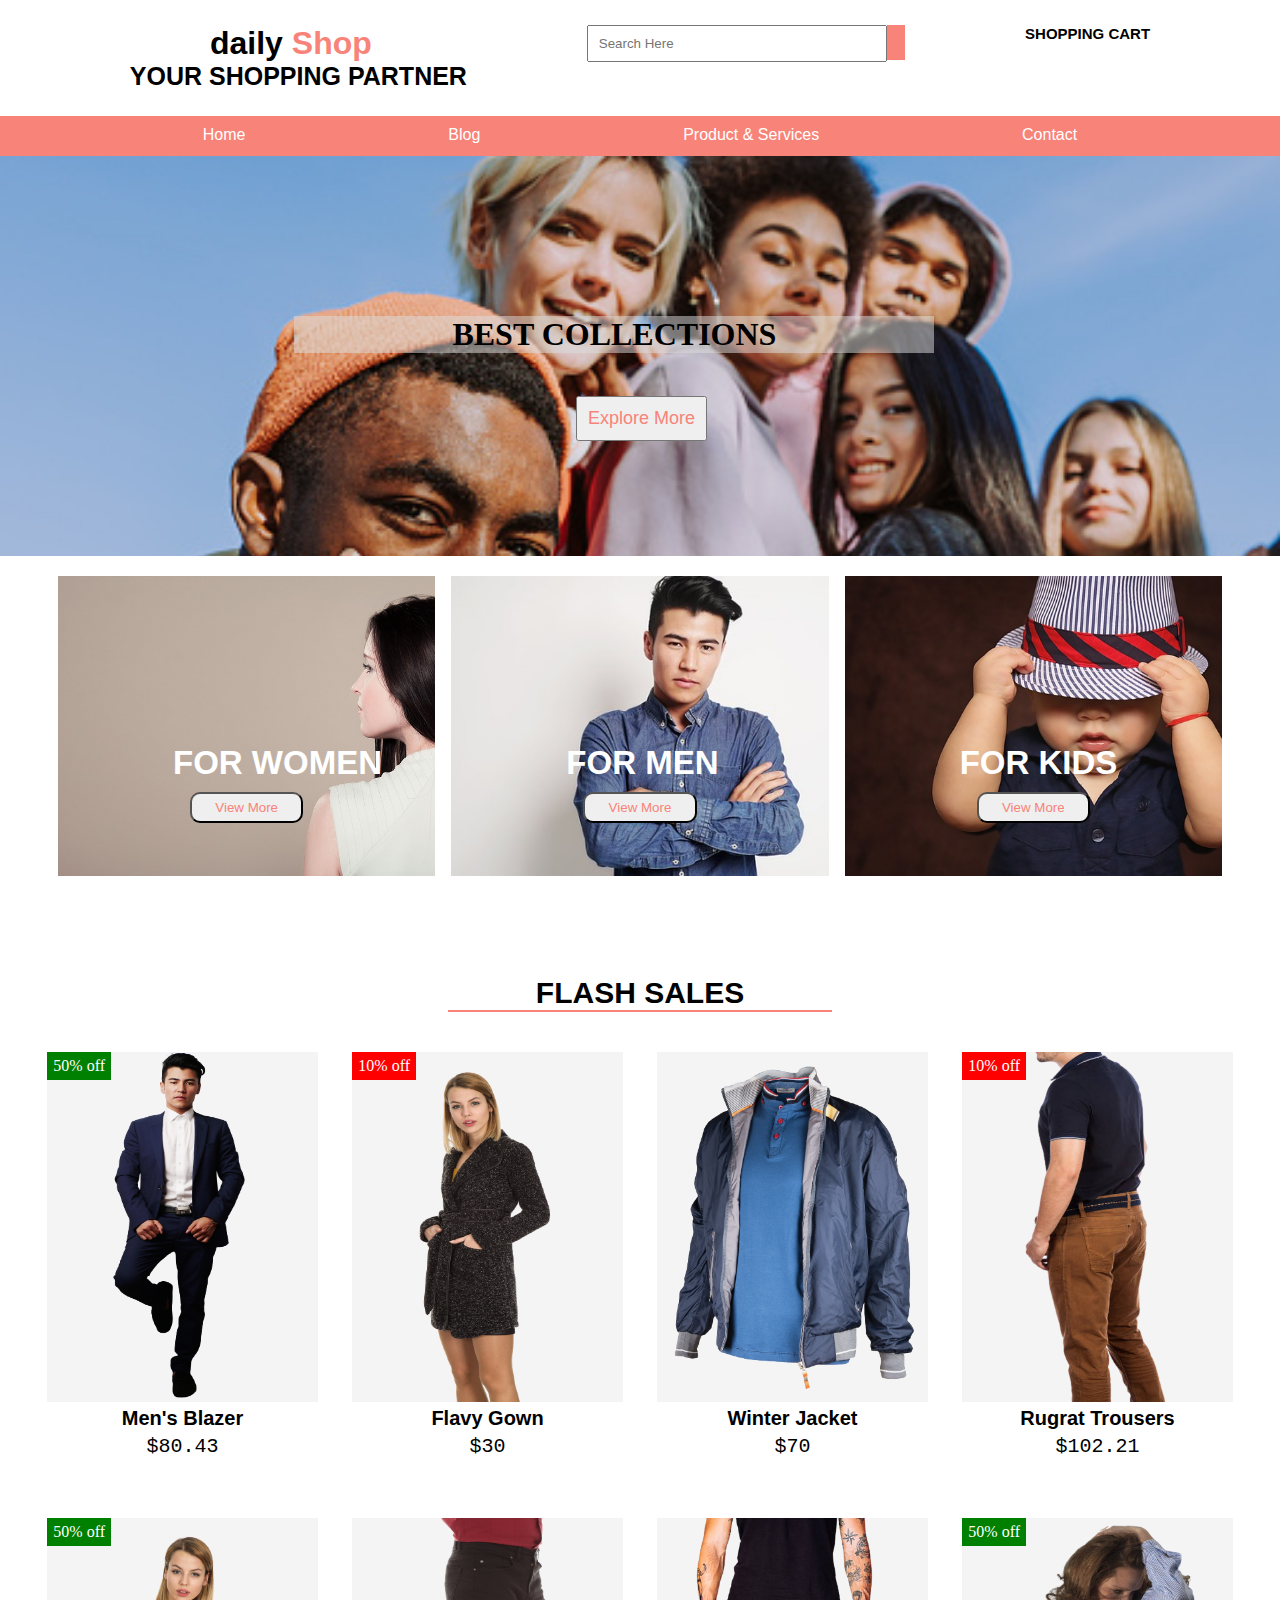
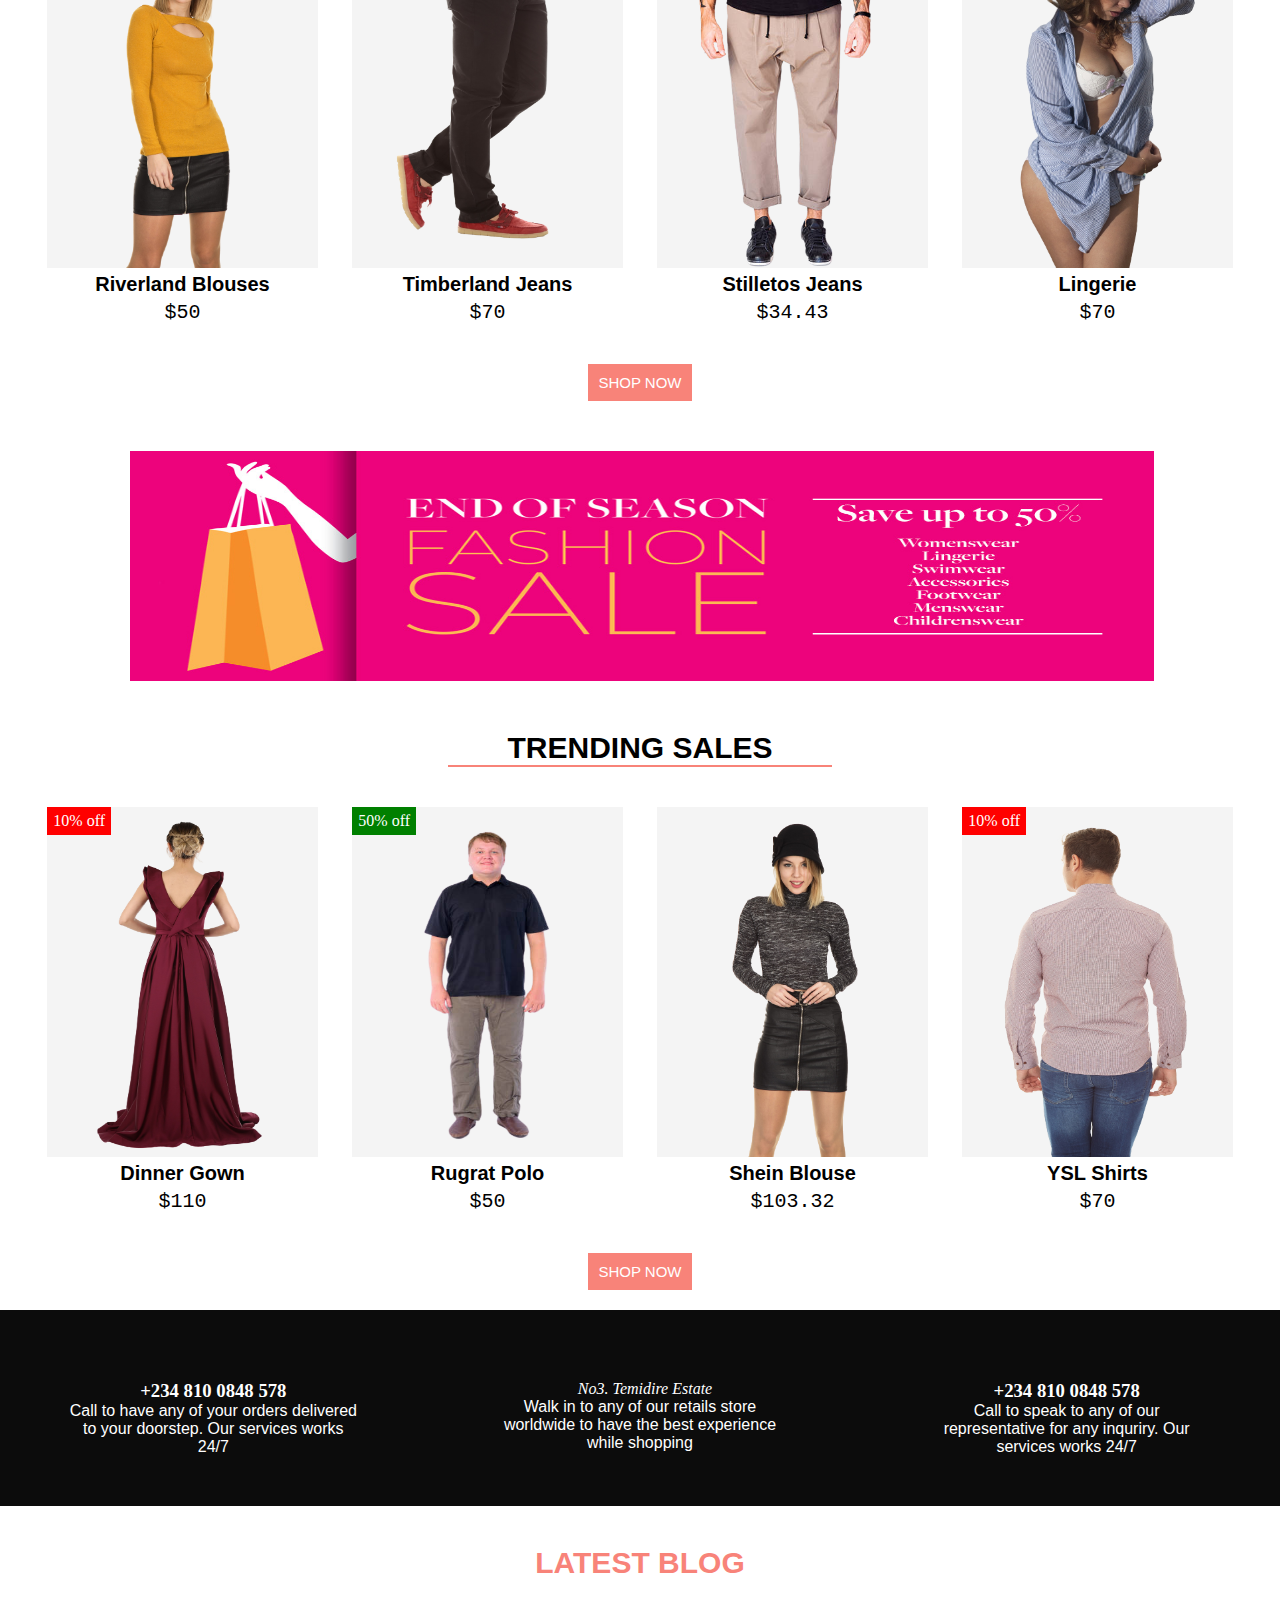
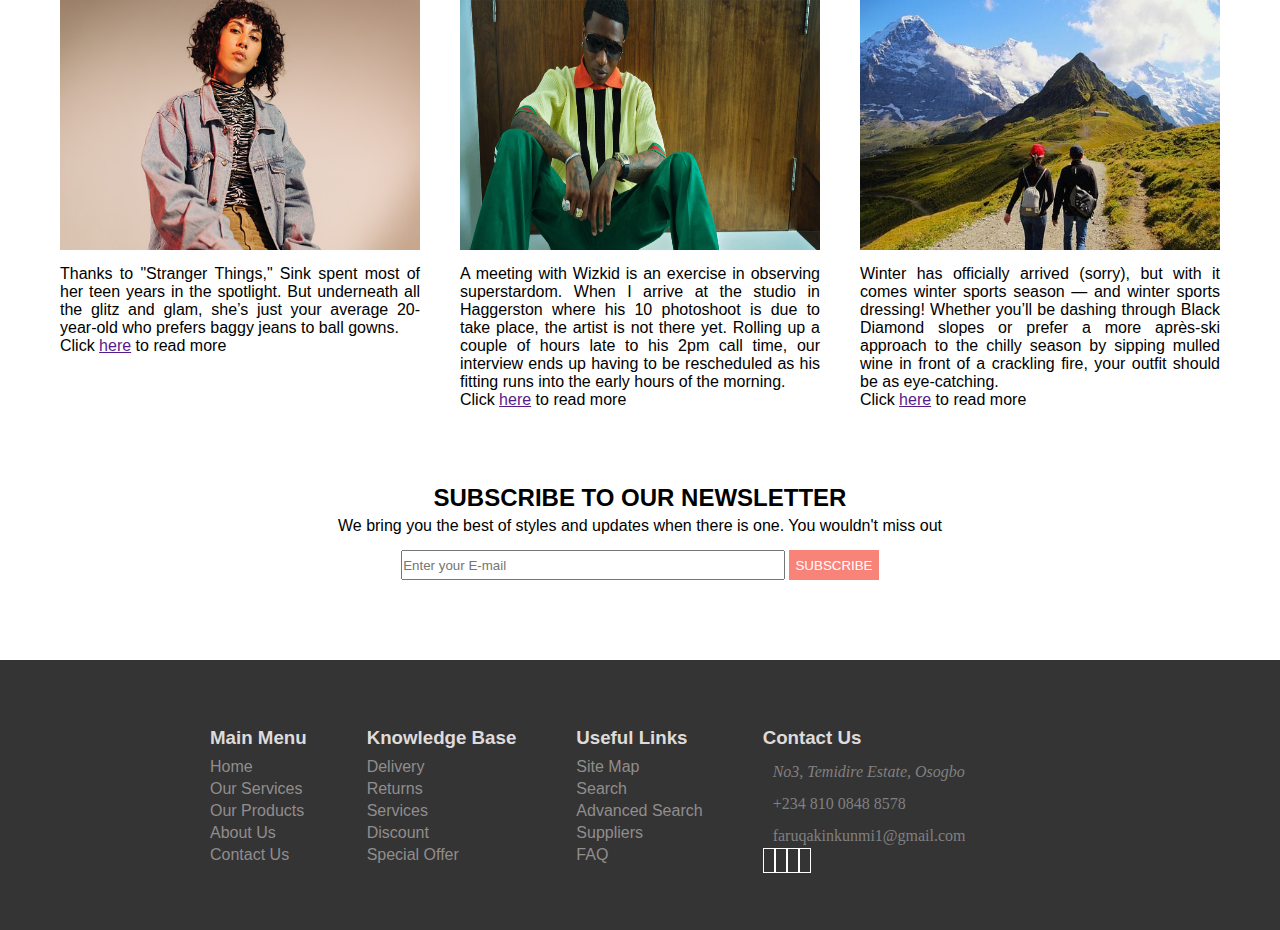
<file: index.html>
<html lang="en">
    <head>
        <meta charset="UTF-8">
        <meta http-equiv="X-UA-Compatible" content="IE=edge">
        <meta name="viewport" content="width=device-width, initial-scale=1.0">
     <title>HOMEPAGE</title> 
        <link rel="stylesheet" href="css/index.css">
        <link rel="stylesheet" href="css/nav.css">
        <link rel="stylesheet" href="css/footer.css">
        <link href="https://cdn.jsdelivr.net/npm/bootstrap@5.2.3/dist/css/bootstrap.min.css" rel="stylesheet" integrity="sha384-rbsA2VBKQhggwzxH7pPCaAqO46MgnOM80zW1RWuH61DGLwZJEdK2Kadq2F9CUG65"   crossorigin="anonymous" />
        <link rel="stylesheet" href="https://cdnjs.cloudflare.com/ajax/libs/font-awesome/6.2.1/css/all.min.css" integrity="sha512-MV7K8+y+gLIBoVD59lQIYicR65iaqukzvf/nwasF0nqhPay5w/9lJmVM2hMDcnK1OnMGCdVK+iQrJ7lzPJQd1w==" crossorigin="anonymous" referrerpolicy="no-referrer" />
    </head>
    <body>
        <header>
            <div id="logo">
                <i id="cart" class="fa-solid fa-cart-shopping"></i>
               <div id="lgtxt"> <h1>daily <span id="shop"> Shop</span></h1><h3> YOUR SHOPPING PARTNER</h3>
            </div>
        </div>

            <div id="form">
            <form action="">
                <input id="srchbr" type="text" placeholder ="Search Here" />
                <i id="search" class="fa-solid fa-magnifying-glass"></i> 
            </form>
            </div>
            
            <div id="ordr"><i id="ordric" class="fa-solid fa-cart-shopping"></i> <h4>
                SHOPPING CART </h4>
            </div>
        </header>
        <nav>
            <ul>
                <li><a href="index.html">Home</a></li>
                <li><a href="pages/blog.html">Blog</a></li>
                <li><a href="pages/product.html">Product & Services</a></li>
                <li><a href="pages/contact.html">Contact</a></li>
            </ul>
        </nav>

        <div id="carousel">
            <div>
                <h1 id="collec">BEST COLLECTIONS</h1>
                <button id="btexp">Explore More</button>
            </div>
        </div>

        <div id="nxtlyr1">

        
        <div id="nxtlyr_wmen">
            <div>
            <button class="bt2">View More</button>
            <h2 class="txt2">FOR WOMEN</h2>
            </div>
        </div>

        
        <div id="nxtlyr_men">
            <div>
            <button class="bt2">View More</button>
            <h2 class="txt2">FOR MEN</h2>
            </div>
        </div>

          
        <div id="nxtlyr_kid">
            <div>
            <button class="bt2">View More</button>
            <h2 class="txt2">FOR KIDS</h2>
            </div>
        </div>
        </div>

        <div id="flsls">
            <h2>FLASH SALES</h2>
            <div id="sls">
                <div class="sls">
                    <div class="posit">50% off</div>
                    <img class="imgsls" src="images/suit-2911328_1920-removebg-preview.png" alt="">
                    <h3>Men's Blazer</h3>
                    <p>$80.43</p>
                </div>

                <div class="sls">
                    <div class="posit1">10% off</div>
                    <img class="imgsls" src="images/woman-2701134_1920-removebg-preview.png" alt="">
                    <h3>Flavy Gown</h3>
                    <p>$30</p>
                </div>

                <div class="sls">
                    <img class="imgsls" src="images/fashion-2799476_1920-removebg-preview.png" alt="">
                    <h3>Winter Jacket</h3>
                    <p>$70</p>
                </div>

                <div class="sls">
                    <div class="posit1">10% off</div>
                    <img class="imgsls" src="images/istockphoto-1148895343-612x612-removebg-preview.png" alt="">
                    <h3>Rugrat Trousers</h3>
                    <p>$102.21</p>
                </div>

                <div class="sls">
                    <div class="posit">50% off</div>
                    <img class="imgsls" src="images/model-2649553_1920-removebg-preview.png" alt="">
                    <h3>Riverland Blouses</h3>
                    <p>$50</p>
                </div>

                <div class="sls">
                    <img class="imgsls" src="images/male-3740366_1920-removebg-preview.png" alt="">
                    <h3>Timberland Jeans</h3>
                    <p> $70</p>
                </div>

                <div class="sls">
                    <img class="imgsls" src="images/istockphoto-513986218-612x612-removebg-preview.png" alt="">
                    <h3>Stilletos Jeans</h3>
                    <p>$34.43</p>
                </div>

                <div class="sls">
                    <div class="posit">50% off</div>
                    <img class="imgsls" src="images/model-2405083_1920-removebg-preview.png" alt="">
                    <h3>Lingerie</h3>
                    <p>$70</p>
                </div>
            </div>
            <button class="shpnw">SHOP NOW</button>
        </div>

        <div id="tptrnd">
            <div id="trnd"><img id="imgtrnd" src="images/fashad.jpg" alt=""></div>
            <h2>TRENDING SALES</h2>
            <div id="sls">
                <div class="sls">
                    <div class="posit1">10% off</div>
                    <img class="imgsls" src="images/dress-4940558_1920-removebg-preview.png" alt="">
                    <h3>Dinner Gown</h3>
                    <p>$110</p>
                </div>

                <div class="sls">
                    <div class="posit">50% off</div>
                    <img class="imgsls" src="images/istockphoto-1204312408-612x612-removebg-preview.png" alt="">
                    <h3>Rugrat Polo</h3>
                    <p>$50</p>
                </div>

                <div class="sls">
                    <img class="imgsls" src="images/model-2641642_1920-removebg-preview.png" alt="">
                    <h3>Shein Blouse</h3>
                    <p>$103.32</p>
                </div>

                <div class="sls">
                    <div class="posit1">10% off</div>
                    <img class="imgsls" src="images/shirt-3740347_1920-removebg-preview.png" alt="">
                    <h3>YSL Shirts</h3>
                    <p>$70</p>
                </div>
            </div>
                <button class="shpnw">SHOP NOW</button>
            </div>

            <div id="ctinfo">
                <div class="ctinfo">
                    <i id="phic1" class="fa-solid fa-phone"></i>
                    <h3>+234 810 0848 578</h3>
                    <p>Call to have any of your orders delivered to your doorstep. Our services works 24/7</p>
                </div>

                <div class="ctinfo">
                    <i id="hmic1" class="fa-solid fa-house"></i>
                    <address>No3. Temidire Estate</address>   
                    <p>Walk in to any of our retails store worldwide to have the best experience while shopping</p>
                </div>

                <div class="ctinfo">
                    <i id="phic1" class="fa-solid fa-phone"></i>
                    <h3>+234 810 0848 578</h3>
                    <p>Call to speak to any of our representative for any inquriry. Our services works 24/7</p>
                </div>
            </div>

            <div  id="blg">
             <h2>LATEST BLOG</h2>
              <div  id="blgflx">
                <div class="blg">
                    <div><img class="imgblg" src="images/fashion1.jpg" alt=""></div>
                    <p>Thanks to "Stranger Things," Sink spent most of her teen years in the spotlight. But underneath all the glitz and glam, she’s just your average 20-year-old who prefers baggy jeans to ball gowns. <br> Click <a href="">here</a> to read more</p>
                </div>

                <div class="blg">
                    <div><img class="imgblg" src="images/wizzy.jpg.webp" alt=""></div>
                    <p>A meeting with Wizkid is an exercise in observing superstardom. When I arrive at the studio in Haggerston where his 10 photoshoot is due to take place, the artist is not there yet. Rolling up a couple of hours late to his 2pm call time, our interview ends up having to be rescheduled as his fitting runs into the early hours of the morning. <br> Click <a href="">here</a> to read more</p>
                </div>
                
                <div class="blg">
                    <div><img class="imgblg" src="images/tour1.jpg" alt=""></div>
                   <p>Winter has officially arrived (sorry), but with it comes winter sports season — and winter sports dressing! Whether you’ll be dashing through Black Diamond slopes or prefer a more après-ski approach to the chilly season by sipping mulled wine in front of a crackling fire, your outfit should be as eye-catching. <br> Click <a href="">here</a> to read more </p>
                </div>
            </div>
            </div>
    
            <div id="newstxt">
                <h2>SUBSCRIBE TO OUR NEWSLETTER</h2>
                <p>We bring you the best of styles and updates when there is one. You wouldn't miss out</p>
                <input  type="text" placeholder="Enter your E-mail"> <button>SUBSCRIBE</button>
            </div>
    
    
        <footer>
            <div>
                <h3>Main Menu</h3>
                <li><a href="">Home</a></li>
                <li><a href="">Our Services</a></li>
                <li><a href="">Our Products</a></li>
                <li><a href="">About Us</a></li>
                <li><a href="">Contact Us</a></li>
            </div>
    
            <div>
                <h3>Knowledge Base</h3>
                <li><a href="">Delivery</a></li>
                <li><a href="">Returns</a></li>
                <li><a href="">Services</a></li>
                <li><a href="">Discount</a></li>
                <li><a href="">Special Offer</a></li>
            </div>
    
            <div>
                <h3>Useful Links</h3>
                <li><a href="">Site Map</a></li>
                <li><a href="">Search</a></li>
                <li><a href="">Advanced Search</a></li>
                <li><a href="">Suppliers</a></li>
                <li><a href="">FAQ</a></li>
            </div>
    
            <div>
                <h3>Contact Us</h3>
               <div class="ictx"> <i id="hmic" class="fa-solid fa-house"></i> <address>No3, Temidire Estate, Osogbo</address></div>
              <div class="ictx">  <i id="phic" class="fa-solid fa-phone"></i><p id="pho"> +234 810 0848 8578</p></div>
               <div class="ictx"> <i class="fa-solid fa-envelope"></i><p id="msg">faruqakinkunmi1@gmail.com</p></div>
               <div>
                <i id="smic" class="fa-brands fa-facebook-f"></i>
                <i id="smic"  class="fa-brands fa-google"></i>
                <i  id="smic" class="fa-brands fa-twitter"></i>
                <i  id="smic" class="fa-brands fa-instagram"></i>
               </div>
            </div>
        </footer>
        <script src="https://cdn.jsdelivr.net/npm/bootstrap@5.2.3/dist/js/bootstrap.bundle.min.js" integrity="sha384-kenU1KFdBIe4zVF0s0G1M5b4hcpxyD9F7jL+jjXkk+Q2h455rYXK/7HAuoJl+0I4" crossorigin="anonymous" ></script>
        </body>
        </html>
</file>
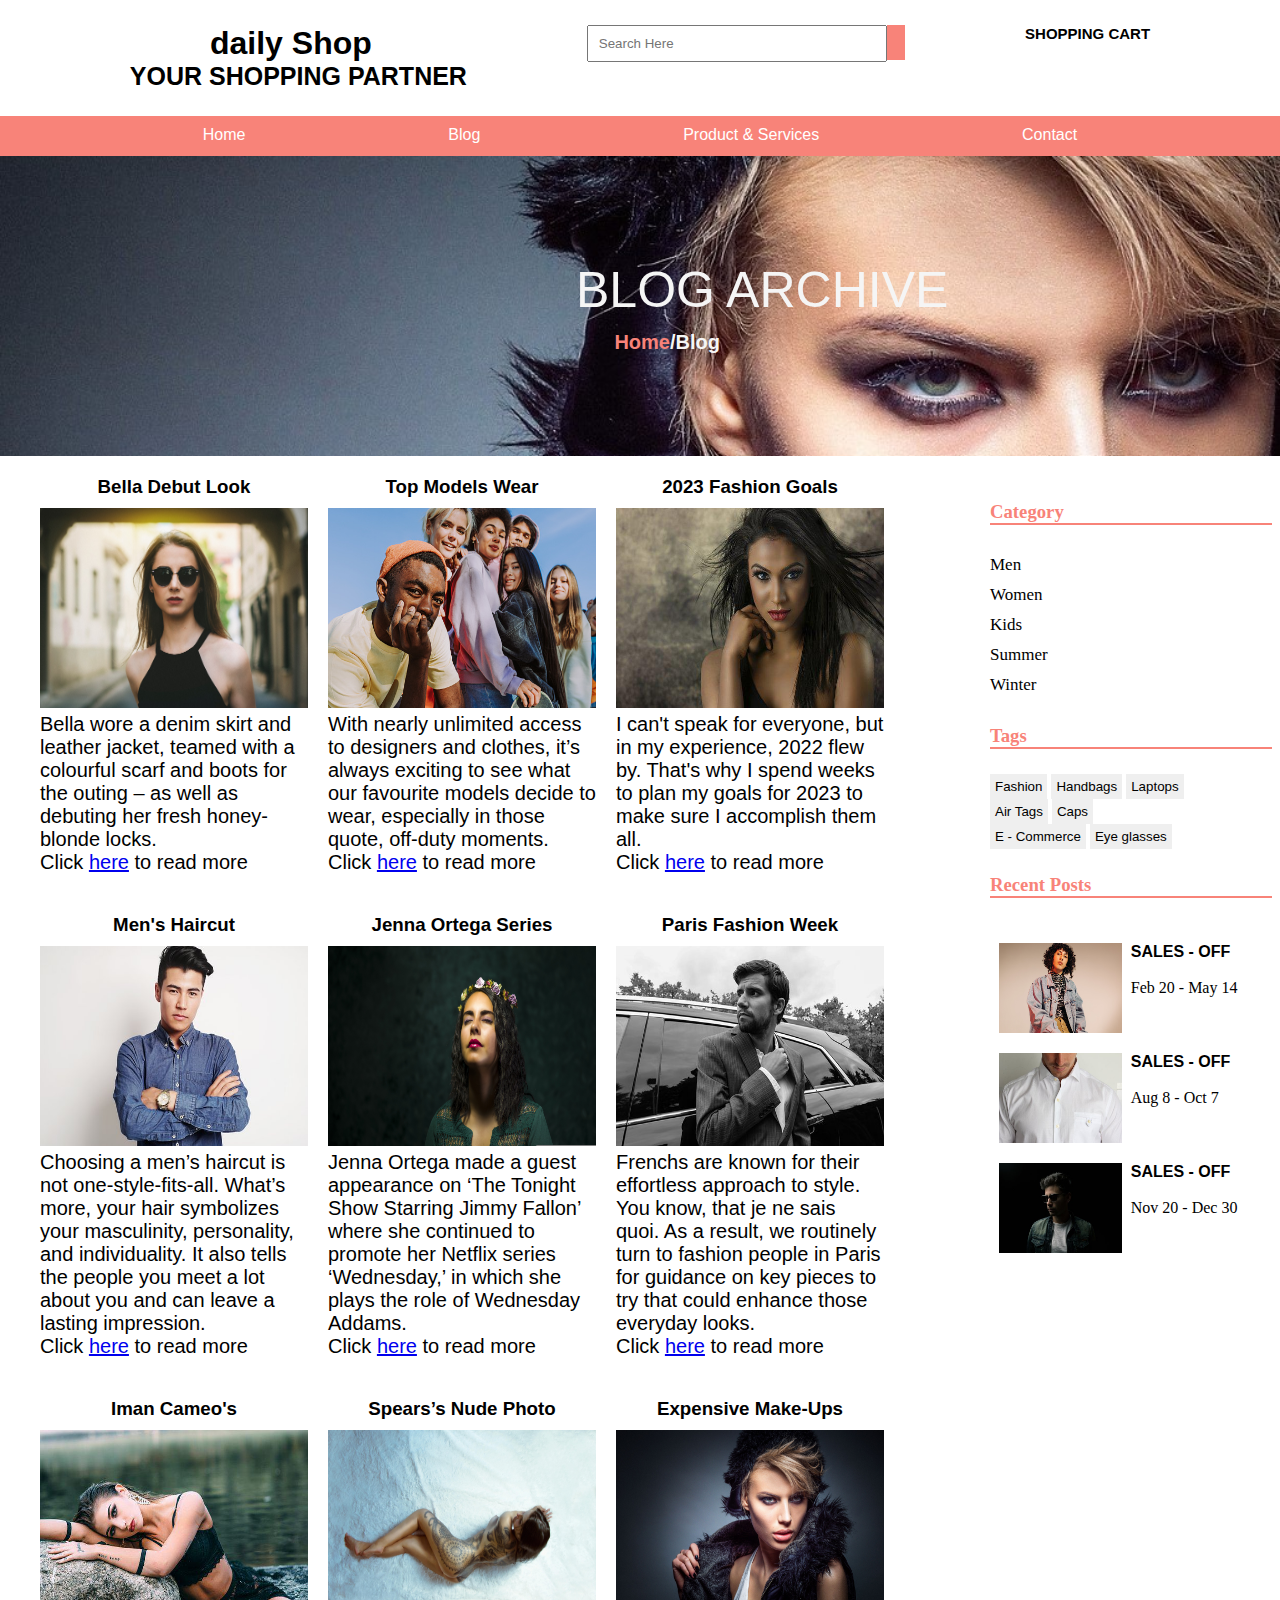
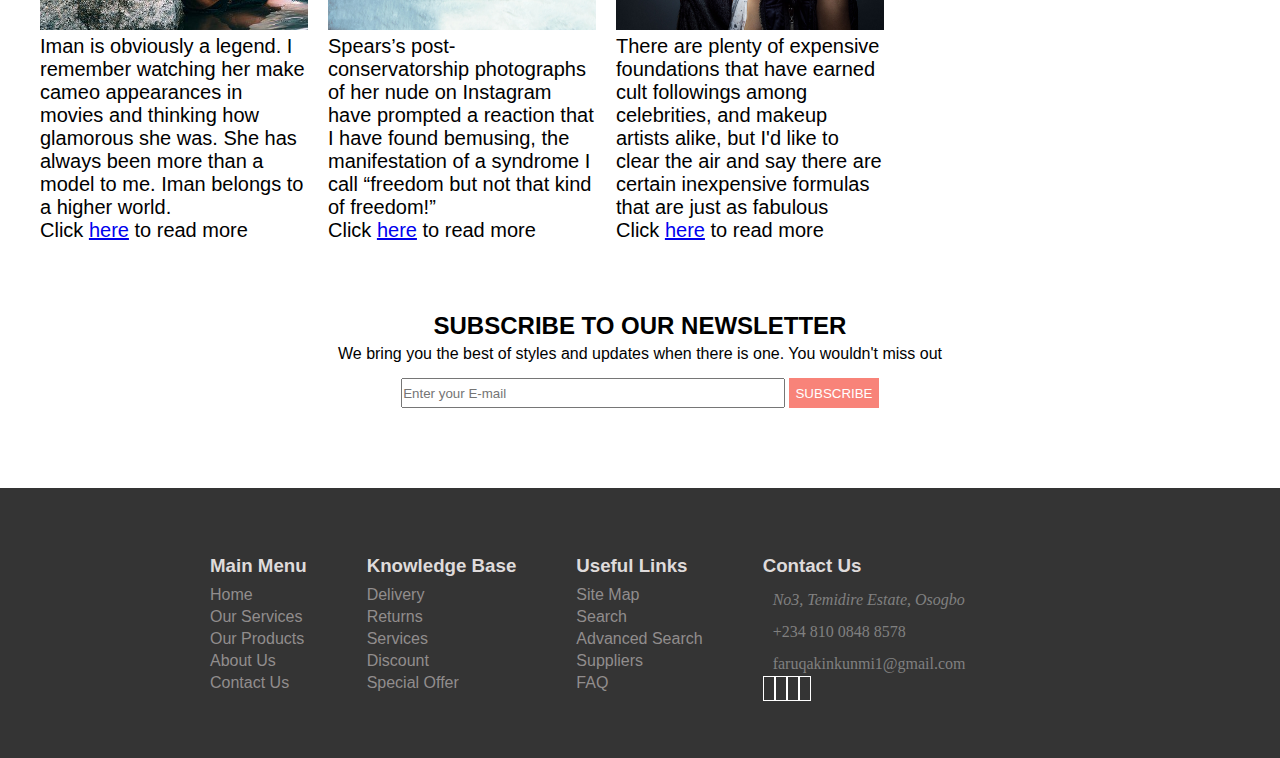
<file: pages/blog.html>
<html lang="en">
    <head>
        <meta charset="UTF-8">
        <meta http-equiv="X-UA-Compatible" content="IE=edge">
        <meta name="viewport" content="width=device-width, initial-scale=1.0">
     <title>HOMEPAGE</title> 
        <link rel="stylesheet" href="../css/blog.css">
        <link rel="stylesheet" href="../css/nav.css">
        <link rel="stylesheet" href="../css/footer.css">
        <link href="https://cdn.jsdelivr.net/npm/bootstrap@5.2.3/dist/css/bootstrap.min.css" rel="stylesheet" integrity="sha384-rbsA2VBKQhggwzxH7pPCaAqO46MgnOM80zW1RWuH61DGLwZJEdK2Kadq2F9CUG65"   crossorigin="anonymous" />
        <link rel="stylesheet" href="https://cdnjs.cloudflare.com/ajax/libs/font-awesome/6.2.1/css/all.min.css" integrity="sha512-MV7K8+y+gLIBoVD59lQIYicR65iaqukzvf/nwasF0nqhPay5w/9lJmVM2hMDcnK1OnMGCdVK+iQrJ7lzPJQd1w==" crossorigin="anonymous" referrerpolicy="no-referrer" />
    </head>
    <body>
        <header>
            <div id="logo">
                <i id="cart" class="fa-solid fa-cart-shopping"></i>
               <div id="lgtxt"> <h1>daily <span id="read more"> Shop</span></h1><h3> YOUR SHOPPING PARTNER</h3>
            </div>
        </div>

            <div id="form">
            <form action="">
                <input id="srchbr" type="text" placeholder ="Search Here" />
                <i id="search" class="fa-solid fa-magnifying-glass"></i> 
            </form>
            </div>
            
            <div id="ordr"><i id="ordric" class="fa-solid fa-cart-shopping"></i> <h4>
                SHOPPING CART </h4>
            </div>
        </header>
        <nav>
            <ul>
                <li><a href="../index.html">Home</a></li>
                <li><a href="blog.html">Blog</a></li>
                <li><a href="product.html">Product & Services</a></li>
                <li><a href="contact.html">Contact</a></li>
            </ul>
        </nav>

        <div id="face">
        <p id="blgarc">BLOG ARCHIVE</p>
        <h4 id="hmblg"><a href="../index.html">Home</a>/Blog</h4>
        </div>

            <div id="imgtxt">
            
                <div  class="t1">
                <h3 class="head3">Bella Debut Look</h3>
                <div id="image"><img class="img1" src="../images/people-2564026_1280.jpg" alt=""></div>
                <p class="p1">
                    Bella wore a denim skirt and leather jacket, teamed with a colourful scarf and boots for the outing – as well as debuting her fresh honey-blonde locks.<br>
                    Click <a href="#">here</a> to read more
                </p>
            </div>

            <div  class="t1">
                <h3 class="head3"> Top Models Wear</h3>
                <div id="image"><img class="img1" src="../images/fashion2.jpg" alt=""></div>
                <p class="p1">
                    With nearly unlimited access to designers and clothes, it’s always exciting to see what our favourite models decide to wear, especially in those quote, off-duty moments.<br>
                    Click <a href="#">here</a> to read more
                </p>
            </div>


            <div  class="t1">
                <h3 class="head3">2023 Fashion Goals</h3>
                <div id="image"><img class="img1" src="../images/potrait.jpg" alt=""></div>
                <p class="p1">
                    I can't speak for everyone, but in my experience, 2022 flew by. That's why I spend weeks to plan my goals for 2023 to make sure I accomplish them all. <br>
                    Click <a href="#">here</a> to read more
                </p>
            </div>

                
            <div  class="t1">
                <h3 class="head3"> Men's Haircut</h3>
                <div id="image"><img class="img1" src="../images/men2.jpg" alt=""></div>
                <p class="p1">
                    Choosing a men’s haircut is not one-style-fits-all. What’s more, your hair symbolizes your masculinity, personality, and individuality. It also tells the people you meet a lot about you and can leave a lasting impression.<br>
                    Click <a href="#">here</a> to read more
                </p>
            </div>

            
            <div  class="t1">
                <h3 class="head3"> Jenna Ortega Series</h3>
                <div id="image"><img class="img1" src="../images/girl-1868656.jpg" alt=""></div>
                <p class="p1">
                    Jenna Ortega made a guest appearance on ‘The Tonight Show Starring Jimmy Fallon’ where she continued to promote her Netflix series ‘Wednesday,’ in which she plays the role of Wednesday Addams.<br>
                    Click <a href="#">here</a> to read more
                </p>
            </div>


            <div  class="t1">
                <h3 class="head3"> Paris Fashion Week</h3>
                <div><img class="img1" src="../images/men3.jpg" alt=""></div>
                <p class="p1">
                    Frenchs are known for their effortless approach to style. You know, that je ne sais quoi. As a result, we routinely turn to fashion people in Paris for guidance on key pieces to try that could enhance those everyday looks. <br>
                    Click <a href="#">here</a> to read more
                </p>
            </div>

            <div  class="t1">
                <h3 class="head3">Iman Cameo's</h3>
                <div><img class="img1" src="../images/woman-face.jpg" alt=""></div>
                <p class="p1">
                    Iman is obviously a legend. I remember watching her make cameo appearances in movies and thinking how glamorous she was. She has always been more than a model to me. Iman belongs to a higher world.<br>
                    Click <a href="#">here</a> to read more
                </p>
            </div>

            <div  class="t1">
                <h3 class="head3"> Spears’s Nude Photo</h3>
                <div><img class="img1" src="../images/young-woman-1970237_1920.jpg" alt=""></div>
                <p class="p1">
                     Spears’s post-conservatorship photographs of her nude on Instagram have prompted a reaction that I have found bemusing, the manifestation of a syndrome I call “freedom but not that kind of freedom!” <br>
                    Click <a href="#">here</a> to read more
                </p>
            </div>

            <div  class="t1">
                <h3 class="head3"> Expensive Make-Ups</h3>
                <div><img class="img1" src="../images/woman-600238_1920.jpg" alt=""></div>
                <p class="p1">
                    There are plenty of expensive foundations that have earned cult followings among celebrities, and makeup artists alike, but I'd like to clear the air and say there are certain inexpensive formulas that are just as fabulous<br>
                    Click <a href="#">here</a> to read more
                </p>
            </div> 
        
        </div>

        <div id="sidenote">
            <div>
                <h3 class="sideh3">Category</h3>
                <li>Men</li>
                <li>Women</li>
                <li>Kids</li>
                <li>Summer</li>
                <li>Winter</li>
            </div>

            <div>
                <h3 class="sideh3">Tags</h3>
                    <button>Fashion</button>
                    <button>Handbags</button>
                    <button>Laptops</button> <br>
                    <button>Air Tags</button>
                    <button>Caps</button> <br>
                    <button>E - Commerce</button>
                    <button> Eye glasses </button> 
            </div>

            <div>
                <h3 class="sideh3">Recent Posts</h3>
                    <div class="rcp">
                        <div class="imgflt"><img class="img2" src="../images/fashion1.jpg" alt=""></div>
                        <h4>SALES - OFF</h4> <br>
                        <p> Feb 20 - May 14 </p>
                    </div>
                    
                    <div class="rcp">
                        <div class="imgflt"><img class="img2" src="../images/men4.jpg" alt=""></div>
                        <h4>SALES - OFF</h4> <br>
                        <p> Aug 8 - Oct 7 </p>
                    </div>

                    <div class="rcp">
                        <div class="imgflt"><img class="img2" src="../images/men1.jpg" alt=""></div>
                        <h4>SALES - OFF</h4> <br>
                        <p> Nov 20 - Dec 30 </p>
                    </div>
            </div>
        </div>      
        <div id="newstxt">
            <h2>SUBSCRIBE TO OUR NEWSLETTER</h2>
            <p>We bring you the best of styles and updates when there is one. You wouldn't miss out</p>
            <input  type="text" placeholder="Enter your E-mail"> <button>SUBSCRIBE</button>
        </div>


    <footer>
        <div>
            <h3>Main Menu</h3>
            <li><a href="">Home</a></li>
            <li><a href="">Our Services</a></li>
            <li><a href="">Our Products</a></li>
            <li><a href="">About Us</a></li>
            <li><a href="">Contact Us</a></li>
        </div>

        <div>
            <h3>Knowledge Base</h3>
            <li><a href="">Delivery</a></li>
            <li><a href="">Returns</a></li>
            <li><a href="">Services</a></li>
            <li><a href="">Discount</a></li>
            <li><a href="">Special Offer</a></li>
        </div>

        <div>
            <h3>Useful Links</h3>
            <li><a href="">Site Map</a></li>
            <li><a href="">Search</a></li>
            <li><a href="">Advanced Search</a></li>
            <li><a href="">Suppliers</a></li>
            <li><a href="">FAQ</a></li>
        </div>

        <div>
            <h3>Contact Us</h3>
           <div class="ictx"> <i id="hmic" class="fa-solid fa-house"></i> <address>No3, Temidire Estate, Osogbo</address></div>
          <div class="ictx">  <i id="phic" class="fa-solid fa-phone"></i><p id="pho"> +234 810 0848 8578</p></div>
           <div class="ictx"> <i class="fa-solid fa-envelope"></i><p id="msg">faruqakinkunmi1@gmail.com</p></div>
           <div>
            <i id="smic" class="fa-brands fa-facebook-f"></i>
            <i id="smic"  class="fa-brands fa-google"></i>
            <i  id="smic" class="fa-brands fa-twitter"></i>
            <i  id="smic" class="fa-brands fa-instagram"></i>
           </div>
        </div>
    </footer>
    <script src="https://cdn.jsdelivr.net/npm/bootstrap@5.2.3/dist/js/bootstrap.bundle.min.js" integrity="sha384-kenU1KFdBIe4zVF0s0G1M5b4hcpxyD9F7jL+jjXkk+Q2h455rYXK/7HAuoJl+0I4" crossorigin="anonymous" ></script>
    </body>
    </html>
</file>
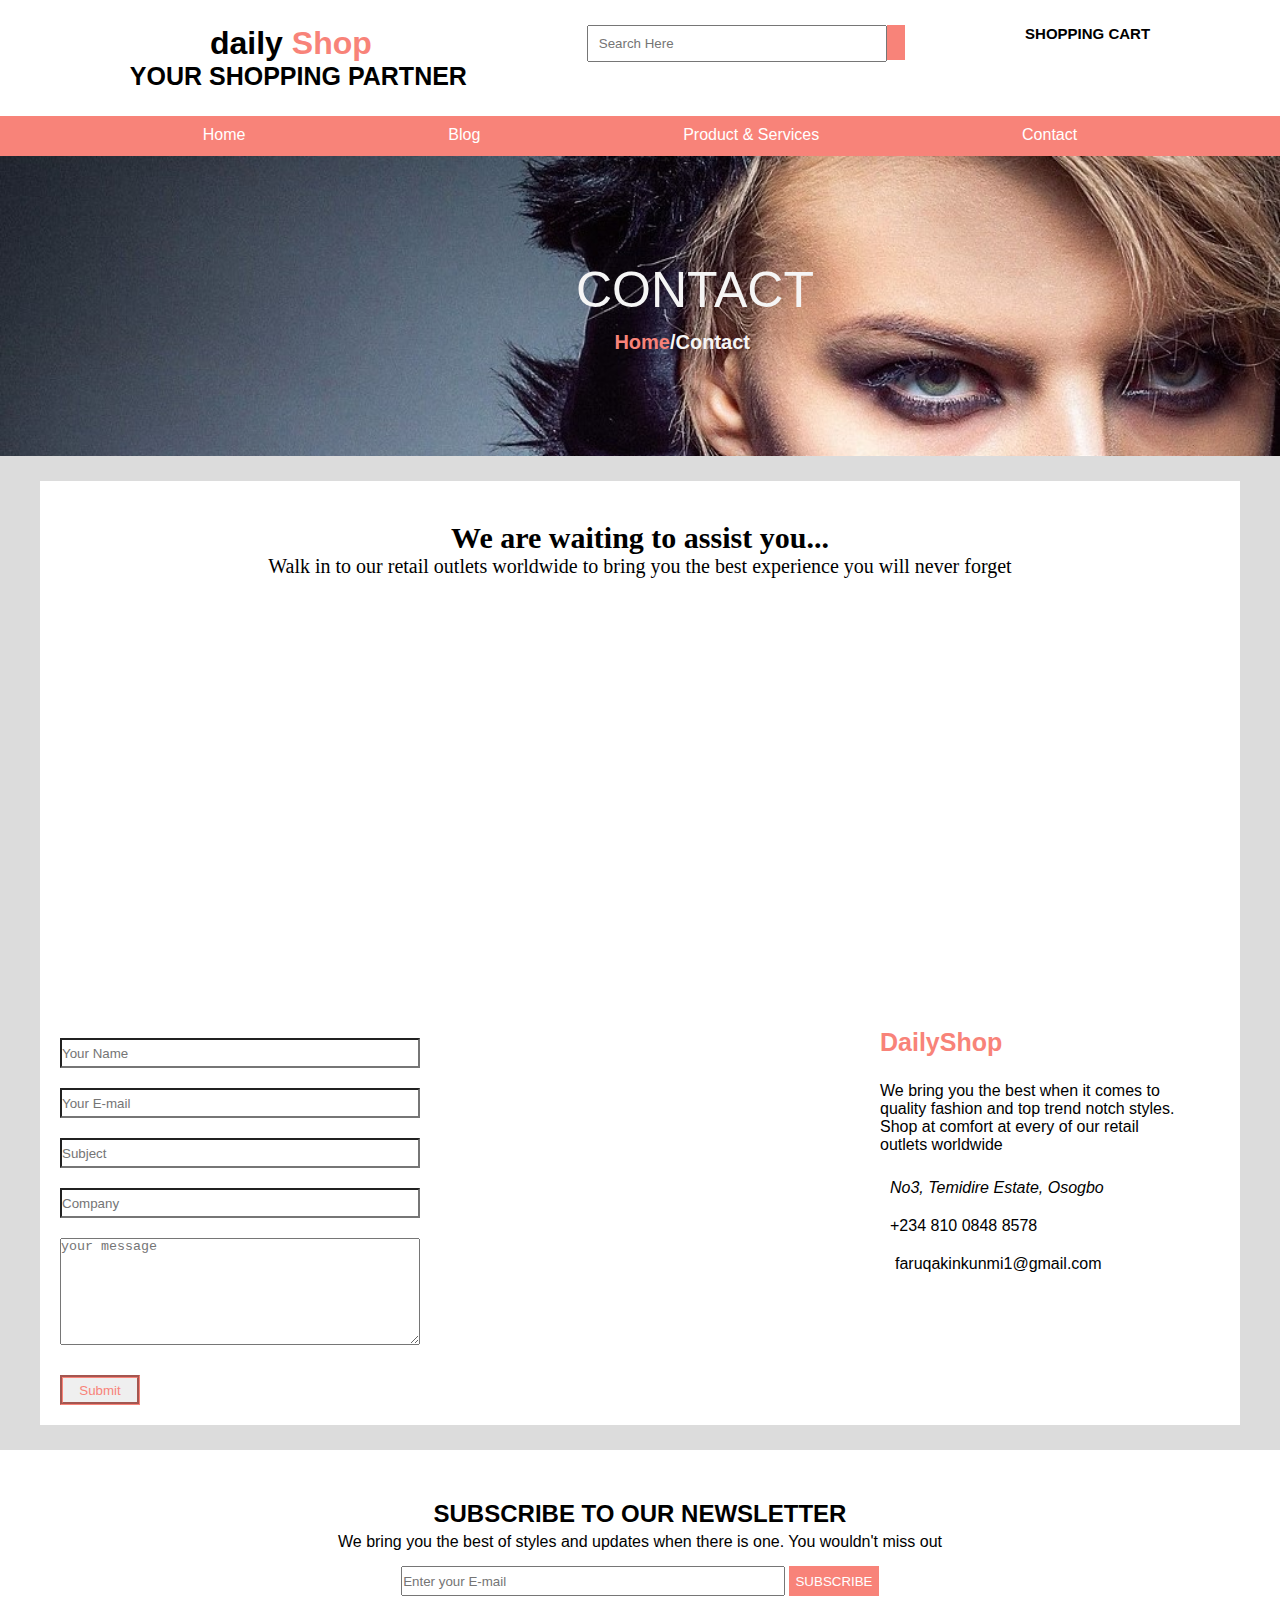
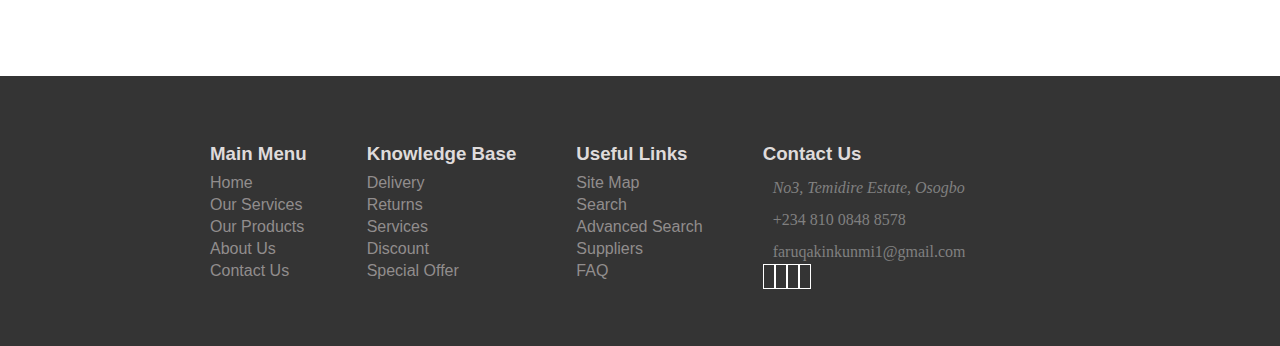
<file: pages/contact.html>
<html lang="en">
    <head>
        <meta charset="UTF-8">
        <meta http-equiv="X-UA-Compatible" content="IE=edge">
        <meta name="viewport" content="width=device-width, initial-scale=1.0">
        <title>CONTACT</title>
        <link rel="stylesheet" href="../css/contact.css">
        <link rel="stylesheet" href="../css/nav.css">
        <link rel="stylesheet" href="../css/footer.css">
        <link href="https://cdn.jsdelivr.net/npm/bootstrap@5.2.3/dist/css/bootstrap.min.css" rel="stylesheet" integrity="sha384-rbsA2VBKQhggwzxH7pPCaAqO46MgnOM80zW1RWuH61DGLwZJEdK2Kadq2F9CUG65"   crossorigin="anonymous" />
        <link rel="stylesheet" href="https://cdnjs.cloudflare.com/ajax/libs/font-awesome/6.2.1/css/all.min.css" integrity="sha512-MV7K8+y+gLIBoVD59lQIYicR65iaqukzvf/nwasF0nqhPay5w/9lJmVM2hMDcnK1OnMGCdVK+iQrJ7lzPJQd1w==" crossorigin="anonymous" referrerpolicy="no-referrer" />
    </head>
    <body>
        <header>
            <div id="logo">
                <i id="cart" class="fa-solid fa-cart-shopping"></i>
               <div id="lgtxt"> <h1>daily <span id="shop"> Shop</span></h1><h3> YOUR SHOPPING PARTNER</h3>
            </div>
        </div>

            <div id="form">
            <form action="">
                <input id="srchbr" type="text" placeholder ="Search Here" />
                <i id="search" class="fa-solid fa-magnifying-glass"></i> 
            </form>
            </div>
            
            <div id="ordr"><i id="ordric" class="fa-solid fa-cart-shopping"></i> <h4>
                SHOPPING CART </h4>
            </div>
        </header>
        <nav>
            <ul>
                <li><a href="../index.html">Home</a></li>
                <li><a href="blog.html">Blog</a></li>
                <li><a href="product.html">Product & Services</a></li>
                <li><a href="contact.html">Contact</a></li>
            </ul>
        </nav>

        <div id="face">
        <p> CONTACT</p>
        <h4><a href="../index.html">Home</a>/Contact</h4>
        </div>

        <section>
            <div>
                <div id="assist">
                    <h3>We are waiting to assist you...</h3>
                    <p>Walk in to our retail outlets worldwide to bring you the best experience you will never forget</p>  
                </div>
                <div>
                    <iframe id="map" src="https://www.google.com/maps/embed?pb=!1m18!1m12!1m3!1d15812.29907389152!2d4.5603649010670475!3d7.781897370496141!2m3!1f0!2f0!3f0!3m2!1i1024!2i768!4f13.1!3m3!1m2!1s0x1037895c78efeac5%3A0xac5ed308fc48ad34!2sOIC%20Hub!5e0!3m2!1sen!2sng!4v1668504042023!5m2!1sen!2sng" frameborder="0"></iframe>
                </div>
                <div id="txtshp">
                <div id="txtinfo">
                    <input class="inp" type="text" placeholder="Your Name">
                    <input  class="inp" type="email" placeholder="Your E-mail"><br>
                    <input  class="inp" type="text" placeholder="Subject">
                    <input  class="inp" type="text" placeholder="Company">
                    <textarea  cols="8" rows="7" placeholder="your message"></textarea><br>
                    <button id="submit">Submit</button>
                </div>
                <div id="dsp">
                    <h3>DailyShop</h3>
                    <p>We bring you the best when it comes to quality fashion and top trend notch styles. Shop at comfort at every of our retail outlets worldwide</p>
                    <div class="ict"> <i id="hmic1" class="fa-solid fa-house"></i> <address id="addy">No3, Temidire Estate, Osogbo</address></div>
                    <div class="ict">  <i id="phic1" class="fa-solid fa-phone"></i><p id="pho"> +234 810 0848 8578</p></div>
                    <div class="ict"> <i id="msg1" class="fa-solid fa-envelope"></i><p id="msg">faruqakinkunmi1@gmail.com</p></div>
                </div>
            </div>
            </div>
        </section>
            
        <div id="newstxt">
            <h2>SUBSCRIBE TO OUR NEWSLETTER</h2>
            <p>We bring you the best of styles and updates when there is one. You wouldn't miss out</p>
            <input  type="text" placeholder="Enter your E-mail"> <button>SUBSCRIBE</button>
        </div>


    <footer>
        <div>
            <h3>Main Menu</h3>
            <li><a href="">Home</a></li>
            <li><a href="">Our Services</a></li>
            <li><a href="">Our Products</a></li>
            <li><a href="">About Us</a></li>
            <li><a href="">Contact Us</a></li>
        </div>

        <div>
            <h3>Knowledge Base</h3>
            <li><a href="">Delivery</a></li>
            <li><a href="">Returns</a></li>
            <li><a href="">Services</a></li>
            <li><a href="">Discount</a></li>
            <li><a href="">Special Offer</a></li>
        </div>

        <div>
            <h3>Useful Links</h3>
            <li><a href="">Site Map</a></li>
            <li><a href="">Search</a></li>
            <li><a href="">Advanced Search</a></li>
            <li><a href="">Suppliers</a></li>
            <li><a href="">FAQ</a></li>
        </div>

        <div>
            <h3>Contact Us</h3>
           <div class="ictx"> <i id="hmic" class="fa-solid fa-house"></i> <address>No3, Temidire Estate, Osogbo</address></div>
          <div class="ictx">  <i id="phic" class="fa-solid fa-phone"></i><p id="pho"> +234 810 0848 8578</p></div>
           <div class="ictx"> <i class="fa-solid fa-envelope"></i><p id="msg">faruqakinkunmi1@gmail.com</p></div>
           <div>
            <i id="smic" class="fa-brands fa-facebook-f"></i>
            <i id="smic"  class="fa-brands fa-google"></i>
            <i  id="smic" class="fa-brands fa-twitter"></i>
            <i  id="smic" class="fa-brands fa-instagram"></i>
           </div>
        </div>
    </footer>
    <script src="https://cdn.jsdelivr.net/npm/bootstrap@5.2.3/dist/js/bootstrap.bundle.min.js" integrity="sha384-kenU1KFdBIe4zVF0s0G1M5b4hcpxyD9F7jL+jjXkk+Q2h455rYXK/7HAuoJl+0I4" crossorigin="anonymous" ></script>
    </body>
    </html>
</file>
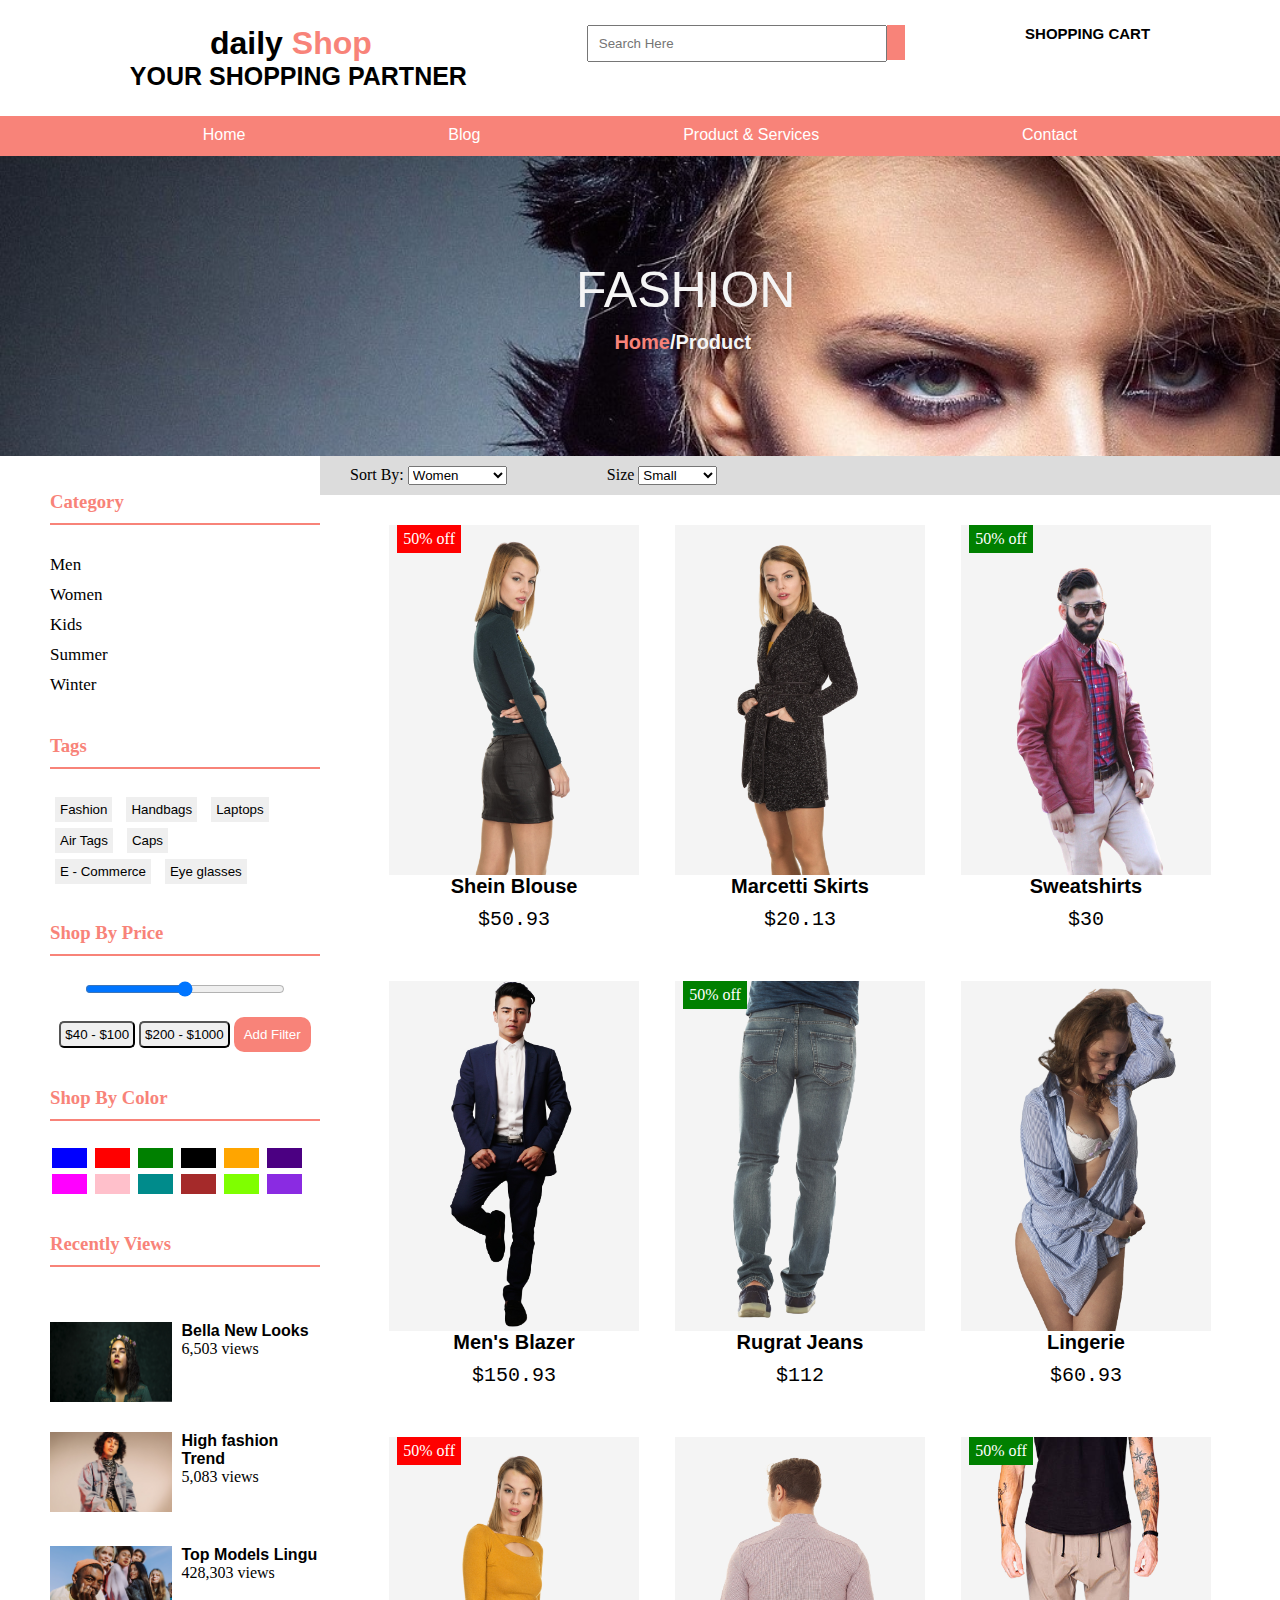
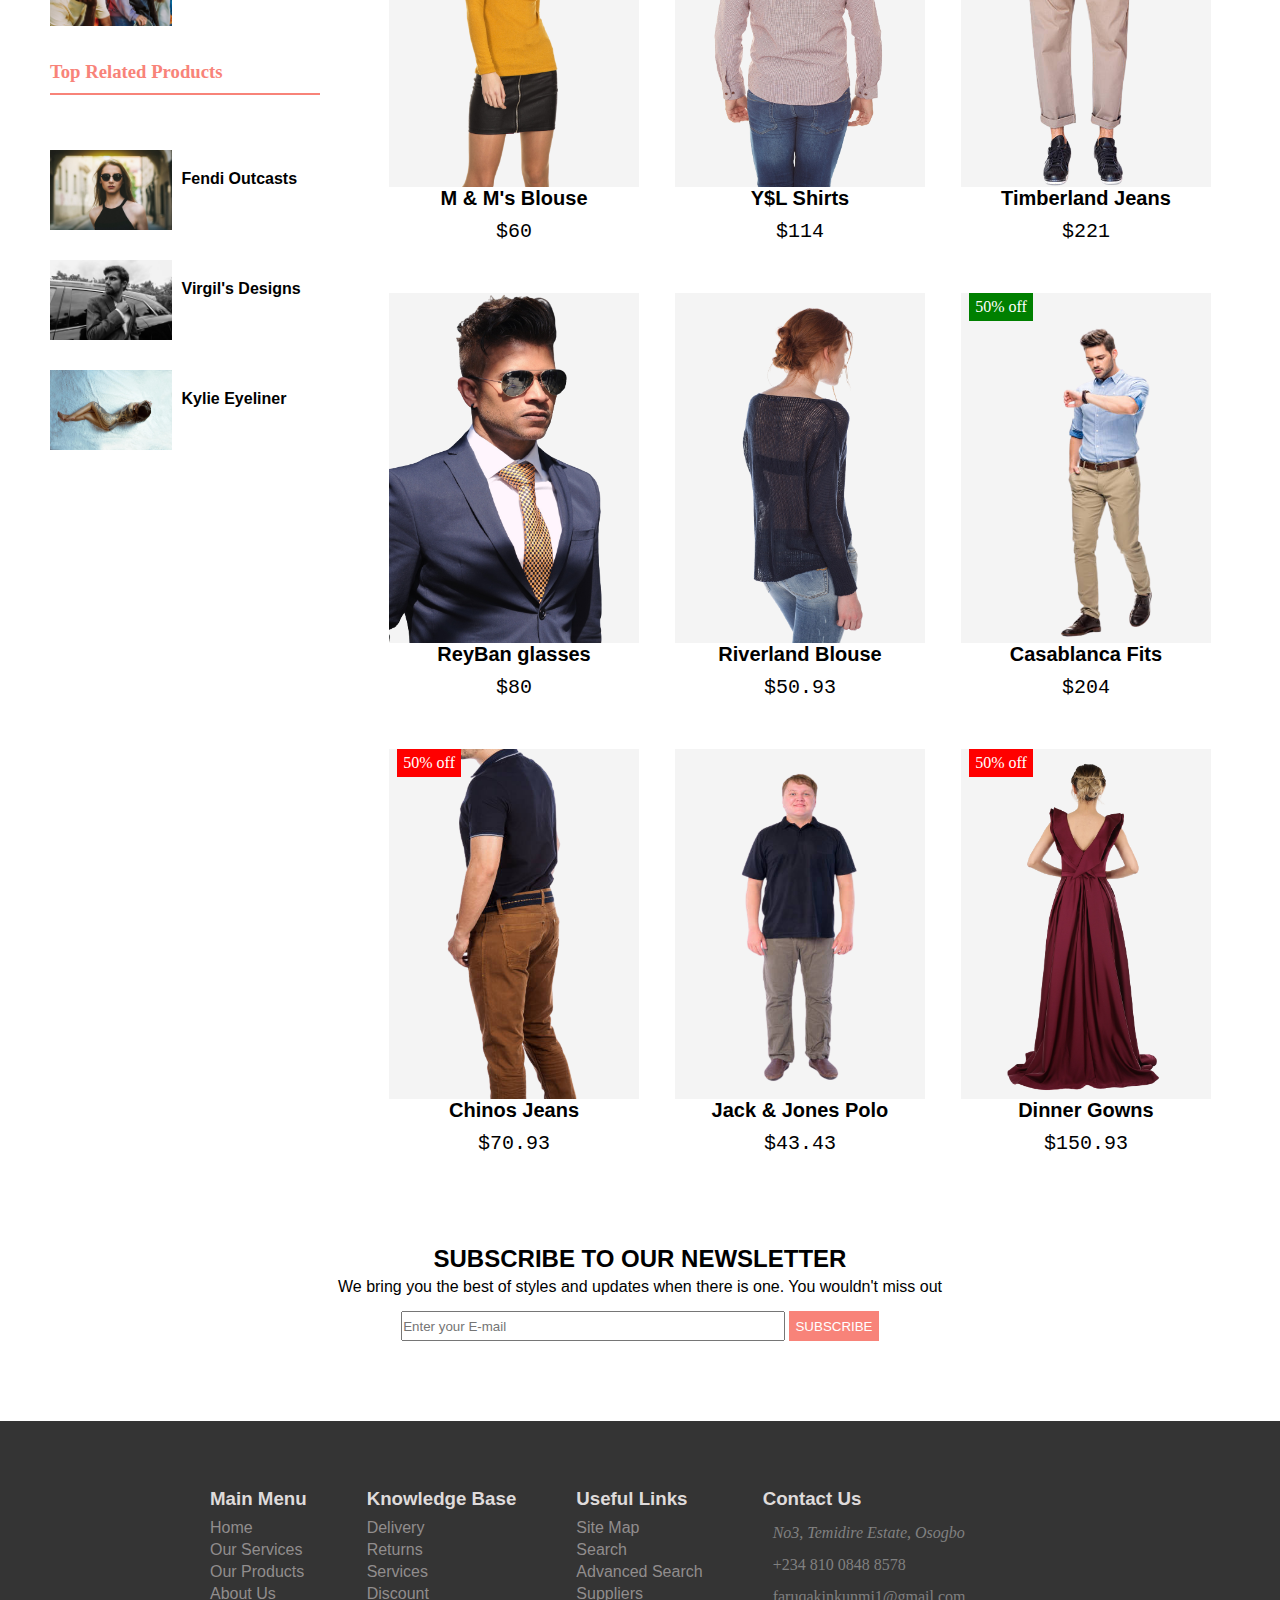
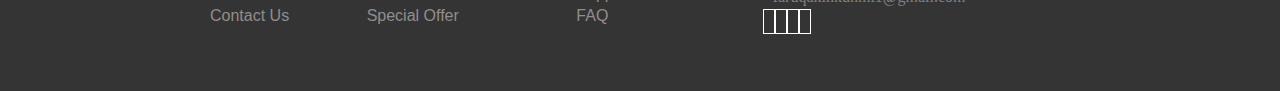
<file: pages/product.html>
<html lang="en">
            <head>
                <meta charset="UTF-8">
                <meta http-equiv="X-UA-Compatible" content="IE=edge">
                <meta name="viewport" content="width=device-width, initial-scale=1.0">
                <title>PRODUCT</title>
            </head>
                <link rel="stylesheet" href="../css/product.css">
                <link rel="stylesheet" href="../css/nav.css">
                <link rel="stylesheet" href="../css/footer.css">
                <link href="https://cdn.jsdelivr.net/npm/bootstrap@5.2.3/dist/css/bootstrap.min.css" rel="stylesheet" integrity="sha384-rbsA2VBKQhggwzxH7pPCaAqO46MgnOM80zW1RWuH61DGLwZJEdK2Kadq2F9CUG65"   crossorigin="anonymous" />
                <link rel="stylesheet" href="https://cdnjs.cloudflare.com/ajax/libs/font-awesome/6.2.1/css/all.min.css" integrity="sha512-MV7K8+y+gLIBoVD59lQIYicR65iaqukzvf/nwasF0nqhPay5w/9lJmVM2hMDcnK1OnMGCdVK+iQrJ7lzPJQd1w==" crossorigin="anonymous" referrerpolicy="no-referrer" />
            </head>
            <body>
                <header>
                    <div id="logo">
                        <i id="cart" class="fa-solid fa-cart-shopping"></i>
                       <div id="lgtxt"> <h1>daily <span id="shop"> Shop</span></h1><h3> YOUR SHOPPING PARTNER</h3>
                    </div>
                </div>
        
                    <div id="form">
                    <form action="">
                        <input id="srchbr" type="text" placeholder ="Search Here" />
                        <i id="search" class="fa-solid fa-magnifying-glass"></i> 
                    </form>
                    </div>
                    
                    <div id="ordr"><i id="ordric" class="fa-solid fa-cart-shopping"></i> <h4>
                        SHOPPING CART </h4>
                    </div>
                </header>
                <nav>
                    <ul>
                        <li><a href="../index.html">Home</a></li>
                        <li><a href="blog.html">Blog</a></li>
                        <li><a href="product.html">Product & Services</a></li>
                        <li><a href="contact.html">Contact</a></li>
                    </ul>
                </nav>
        
        
                <div id="face">
                <p>FASHION</p>
                <h4><a href="../index.html">Home</a>/Product</h4>
                </div>
                <div id="sidenote">
                    <div>
                        <h3 class="sideh3">Category</h3>
                        <li>Men</li>
                        <li>Women</li>
                        <li>Kids</li>
                        <li>Summer</li>
                        <li>Winter</li>
                    </div>

                    <div>
                        <h3 class="sideh3">Tags</h3>
                            <button class="bttags">Fashion</button>
                            <button class="bttags">Handbags</button>
                            <button class="bttags">Laptops</button> <br>
                            <button class="bttags">Air Tags</button>
                            <button class="bttags">Caps</button> <br>
                            <button class="bttags">E - Commerce</button>
                            <button class="bttags"> Eye glasses </button> 
                    </div>

                    <div>
                        <h3 class="sideh3">Shop By Price</h3>
                        <div id="rng">
                        <input id="range" type="range"> 
                        <button class="prrge">$40 - $100</button>
                        <button class="prrge">$200 - $1000</button>
                        <button id="filt">Add Filter</button>
                    </div>
                    </div>

                        <div>
                            <h3 class="sideh3">Shop By Color</h3>
                            <button id="cl1"></button>
                            <button id="cl2"></button>
                            <button id="cl3"></button>
                            <button id="cl4"></button>
                            <button id="cl5"></button>
                            <button id="cl6"></button>
                            <button id="cl7"></button>
                            <button id="cl8"></button>
                            <button id="cl9"></button>
                            <button id="cl10"></button>
                            <button id="cl11"></button>
                            <button id="cl12"></button>
                        </div>

                    <div>
                        <h3 class="sideh3">Recently Views</h3>
                            <div class="rcp">
                                <div class="imgflt"><img class="img2" src="../images/girl-1868656.jpg" alt=""></div>
                                <h4>Bella New Looks</h4> 
                                <p> 6,503 views </p>
                            </div>
            
                            <div class="rcp">
                                <div class="imgflt"><img class="img2" src="../images/fashion1.jpg" alt=""></div>
                                <h4> High fashion Trend</h4> 
                                <p> 5,083 views </p>
                            </div>
                        
                            <div class="rcp">
                                <div class="imgflt"><img class="img2" src="../images/fashion2.jpg" alt=""></div>
                                <h4>Top Models Lingu</h4> 
                                <p> 428,303 views </p>
                            </div>
                    </div>
                    <div>
                        <h3 class="sideh3">Top Related Products</h3>
                            <div class="rcp">
                                <div class="imgflt"><img class="img2" src="../images/people-2564026_1280.jpg" alt=""></div>
                                <h4 class="rltprd">Fendi Outcasts</h4> 
                            </div>
                           
                            <div class="rcp">
                                <div class="imgflt"><img class="img2" src="../images/men3.jpg" alt=""></div>
                                <h4 class="rltprd">Virgil's Designs</h4> 
                            </div>
                            
                            <div class="rcp">
                                <div class="imgflt"><img class="img2" src="../images/young-woman-1970237_1920.jpg" alt=""></div>
                                <h4 class="rltprd">Kylie Eyeliner</h4> 
                            </div>
                    </div>
                    </div>

                    <div id="toplyr">
                    <div id="sort">
                        <label for="Sort By:"> Sort By:</label>  
                        <select name="Sort By:" id="Sort By:">
                          <option value="Women">Women</option>
                          <option value="Men">Men</option>
                          <option value="Kids">Kids</option>
                          <option value="Office Wears">Office Wears</option>
                          <option value="Casual Fits">Casual Fits</option>
                        </select>
                      </div>

                      
                    <div id="size">
                        <label for="Size"> Size</label>  
                        <select name="Size" id="Size">
                          <option value="Small">Small</option>
                          <option value="Medium">Medium</option>
                          <option value="Large">Large</option>
                          <option value="X-Large">X-Large</option>
                          <option value="XX-Large">XX-Large</option>
                        </select>
                        <i id="tgfilt" class="fa-solid fa-sliders"></i>
                      </div>

                    </div>

                    <div id="lyrs">
                    <div class="imghld">
                        <div class="posit1">50% off</div>
                        <div ><img class="img5" src="../images/model-2637823_1920-removebg-preview.png" alt=""></div>
                        <h5> Shein Blouse</h5>
                        <p>$50.93</p>
                    </div>

                    <div class="imghld">
                        <div ><img class="img5" src="../images/woman-2701134_1920-removebg-preview.png" alt=""></div>
                        <h5> Marcetti Skirts</h5>
                        <p>$20.13</p>
                    </div>

                    <div class="imghld">
                        <div class="posit">50% off</div>
                        <div><img class="img5" src="../images/beard-2131875_1920-removebg-preview.png" alt=""></div>
                        <h5> Sweatshirts</h5>
                        <p>$30</p>
                    </div>

                    
                    <div class="imghld">
                        <div ><img class="img5" src="../images/suit-2911328_1920-removebg-preview.png" alt=""></div>
                        <h5>Men's Blazer</h5>
                        <p>$150.93</p>
                    </div>

                    
                    <div class="imghld">
                        <div class="posit">50% off</div>
                        <div ><img class="img5" src="../images/male-3740355_1920-removebg-preview.png" alt=""></div>
                        <h5>Rugrat Jeans</h5>
                        <p>$112</p>
                    </div>

                    
                    <div class="imghld">
                        <div ><img class="img5" src="../images/model-2405083_1920-removebg-preview.png" alt=""></div>
                        <h5> Lingerie</h5>
                        <p>$60.93</p>
                    </div>

                    
                    <div class="imghld">
                        <div class="posit1">50% off</div>
                        <div ><img class="img5" src="../images/model-2649553_1920-removebg-preview.png" alt=""></div>
                        <h5>M & M's Blouse</h5>
                        <p>$60</p>
                    </div>

                    
                    <div class="imghld">
                        <div ><img class="img5" src="../images/shirt-3740347_1920-removebg-preview.png" alt=""></div>
                        <h5> Y$L Shirts</h5>
                        <p>$114</p>
                    </div>

                    
                    <div class="imghld">
                        <div class="posit">50% off</div>
                        <div ><img class="img5" src="../images/istockphoto-513986218-612x612-removebg-preview.png" alt=""></div>
                        <h5>Timberland Jeans</h5>
                        <p>$221</p>
                    </div>

                    
                    <div class="imghld">
                        <div ><img class="img5" src="../images/reyban-4431153_1920-removebg-preview.png" alt=""></div>
                        <h5>ReyBan glasses</h5>
                        <p>$80</p>
                    </div>

                    
                    <div class="imghld">
                        <div ><img class="img5" src="../images/model-3014577_1920-removebg-preview.png" alt=""></div>
                        <h5> Riverland Blouse</h5>
                        <p>$50.93</p>
                    </div>

                    
                    <div class="imghld">
                        <div class="posit">50% off</div>
                        <div ><img class="img5" src="../images/casual-removebg-preview.png" alt=""></div>
                        <h5> Casablanca Fits</h5>
                        <p>$204</p>
                    </div>

                    
                    <div class="imghld">
                        <div class="posit1">50% off</div>
                        <div ><img class="img5" src="../images/istockphoto-1148895343-612x612-removebg-preview.png" alt=""></div>
                        <h5> Chinos Jeans</h5>
                        <p>$70.93</p>
                    </div>

                    
                    <div class="imghld">
                        <div ><img class="img5" src="../images/istockphoto-1204312408-612x612-removebg-preview.png" alt=""></div>
                        <h5> Jack & Jones Polo</h5>
                        <p>$43.43</p>
                    </div>

                    
                    <div class="imghld">
                        <div class="posit1">50% off</div>
                        <div ><img class="img5" src="../images/dress-4940558_1920-removebg-preview.png" alt=""></div>
                        <h5> Dinner Gowns</h5>
                        <p>$150.93</p>
                    </div>
  
                </div>
    
                <div id="newstxt">
                    <h2>SUBSCRIBE TO OUR NEWSLETTER</h2>
                    <p>We bring you the best of styles and updates when there is one. You wouldn't miss out</p>
                    <input  type="text" placeholder="Enter your E-mail"> <button>SUBSCRIBE</button>
                </div>
        
        
            <footer>
                <div>
                    <h3>Main Menu</h3>
                    <li><a href="">Home</a></li>
                    <li><a href="">Our Services</a></li>
                    <li><a href="">Our Products</a></li>
                    <li><a href="">About Us</a></li>
                    <li><a href="">Contact Us</a></li>
                </div>
        
                <div>
                    <h3>Knowledge Base</h3>
                    <li><a href="">Delivery</a></li>
                    <li><a href="">Returns</a></li>
                    <li><a href="">Services</a></li>
                    <li><a href="">Discount</a></li>
                    <li><a href="">Special Offer</a></li>
                </div>
        
                <div>
                    <h3>Useful Links</h3>
                    <li><a href="">Site Map</a></li>
                    <li><a href="">Search</a></li>
                    <li><a href="">Advanced Search</a></li>
                    <li><a href="">Suppliers</a></li>
                    <li><a href="">FAQ</a></li>
                </div>
        
                <div>
                    <h3>Contact Us</h3>
                   <div class="ictx"> <i id="hmic" class="fa-solid fa-house"></i> <address>No3, Temidire Estate, Osogbo</address></div>
                  <div class="ictx">  <i id="phic" class="fa-solid fa-phone"></i><p id="pho"> +234 810 0848 8578</p></div>
                   <div class="ictx"> <i class="fa-solid fa-envelope"></i><p id="msg">faruqakinkunmi1@gmail.com</p></div>
                   <div>
                    <i id="smic" class="fa-brands fa-facebook-f"></i>
                    <i id="smic"  class="fa-brands fa-google"></i>
                    <i  id="smic" class="fa-brands fa-twitter"></i>
                    <i  id="smic" class="fa-brands fa-instagram"></i>
                   </div>
                </div>
            </footer>
            <script src="https://cdn.jsdelivr.net/npm/bootstrap@5.2.3/dist/js/bootstrap.bundle.min.js" integrity="sha384-kenU1KFdBIe4zVF0s0G1M5b4hcpxyD9F7jL+jjXkk+Q2h455rYXK/7HAuoJl+0I4" crossorigin="anonymous" ></script>
            </body>
            </html>
</file>
<file: css/index.css>
*{
    box-sizing: border-box;
    padding: 0;
    margin: 0;
}

#carousel{
    text-align: center;
    background-image: url("../images/fashion2.jpg");
    background-repeat: no-repeat;
    background-size:cover;
    height: 400px;
    position: relative;
    width: 100%;
}


#collec{
    background-color: rgba(220, 220, 220, 0.514);
    position: absolute;
    left: 23%;
    top:40%;
    text-align: center;
    width: 50%;
}

#btexp{
    top: 60%;
    left: 45%;
    padding: 10px;
    font-size: 18px;
    color:  rgb(248, 131, 121);
    position: absolute;
}

#btexp:hover{
    background-color: black;
}


#nxtlyr_kid{
  text-align: center;
    background-image: url("../images/baby-1399332_640.jpg");
    height: 300px;
    width: 32%;
    background-repeat: no-repeat;
    background-size:cover;
    position: relative;
}


#nxtlyr_wmen{
    text-align: center;
      background-image: url("../images/girl-from-behind-1741699_960_720.jpg");
      height: 300px;
      width: 32%;
      background-repeat: no-repeat;
      background-size:cover;
      position: relative;
}


  
#nxtlyr_men{
    text-align: center;
      background-image: url("../images/men2.jpg");
      height: 300px;
      width: 32%;
      background-repeat: no-repeat;
      background-size:cover;
      position: relative;
}

.bt2{
    position: absolute;
    top: 72%;
    left: 35%;
    width: 30%;
    padding: 6px;
    color:  rgb(248, 131, 121);
    border-radius: 10px;
}

.bt2:hover{
    background-color: black;
}

.txt2{
    position: absolute;
    top: 56%;
    color: white;
    font-size: 33px;
    font-family: 'Segoe UI', Tahoma, Geneva, Verdana, sans-serif;
    left: 30.5%;
}

#nxtlyr1{
    display: flex;
    justify-content: space-around;
    padding: 20px 50px;
}

#flsls{
    text-align: center;
    margin-top: 80px;
}

#flsls > h2{
    font-family: 'Segoe UI', Tahoma, Geneva, Verdana, sans-serif;
    border-bottom: 2px solid  rgb(248, 131, 121);
    width: 30%;
    font-size: 30px;
    margin-left: 35%;
    text-align: center;
}

#sls{
    display: flex;
    width: 100%;
    flex-wrap: wrap;
    justify-content: space-around;
    padding: 10px 30px;
}

.sls{
    width: 23%;
    padding: 30px 5px;
}

.sls > h3{
    font-family:Arial, Helvetica, sans-serif;
    font-size: 20px;
    padding: 5px 0;
}

.sls > p{
    font-family:'Courier New', Courier, monospace;
    font-size: 20px;
}

.imgsls{
    width: 100%;
    height: 350px;
    background-color: rgba(220, 220, 220, 0.315);
}


.posit{
    background-color: green;
    width: 5%;
    color: white;
    position: absolute;
    padding: 5px 0px;
}

.posit:hover{
    background-color: blue;
}

.posit1:hover{
    background-color: blue;
}

.posit1{
    background-color: red;
    width: 5%;
    color: white;
    position: absolute;
    padding: 5px 0px;
}

.shpnw{
    color: white;
    padding: 10px;
    font-size: 15px;
    border: 0;
    background-color: rgb(248, 131, 121);
}

.shpnw:hover{
    background-color: black;
}

#imgtrnd{
    height: 230px;
    width: 100%;
}

#trnd{
    width: 80%;
    margin-left: 130px;
    margin-bottom: 20px;
}

#tptrnd{
    margin-top: 50px;
    text-align: center;
}

#tptrnd > h2{
    margin-top: 50px;
    font-family: 'Segoe UI', Tahoma, Geneva, Verdana, sans-serif;
    border-bottom: 2px solid  rgb(248, 131, 121);
    width: 30%;
    font-size: 30px;
    margin-left: 35%;
    text-align: center;
}

.ctinfo{
    width: 25%;
    padding: 50px 15px;
    text-align: center;
    color: white;
}

.ctinfo > p{
    font-family: 'Lucida Sans', 'Lucida Sans Regular', 'Lucida Grande', 'Lucida Sans Unicode', Geneva, Verdana, sans-serif;
    text-align: center;
}

#ctinfo{
    display: flex;
    justify-content: space-around;
    flex-wrap: wrap;
    margin-top: 20px;
    background-color: rgb(12, 12, 12);
}

#phic1{
    color:  rgb(248, 131, 121);
    padding: 10px 0;
    display: block;
}

#hmic1{
    color:  rgb(248, 131, 121);
    display: block;
    padding: 10px 0;
}

#blg{
    margin-top: 30px;
}

#blg > h2{
    padding: 10px 0;
    font-family: 'Segoe UI', Tahoma, Geneva, Verdana, sans-serif;
    width: 30%;
    color:  rgb(248, 131, 121);
    font-size: 30px;
    margin-left: 35%;
    text-align: center;
}

.blg{
    width: 30%;
}

.blg > p{
    padding: 15px 0;
    font-family:'Lucida Sans', 'Lucida Sans Regular', 'Lucida Grande', 'Lucida Sans Unicode', Geneva, Verdana, sans-serif;
    text-align: justify;
}

.imgblg{
    width: 100%;
    height: 250px;
}

#blgflx{
    display: flex;
    justify-content: space-around;
    padding: 10px 40px;
}

@media(max-width:450px){

    #carousel > div{
        width: 100%;
    }
    #collec{
        width: 80%;
        position: absolute;
        left: 10%;
    }

    #btexp{
        position: absolute;
        left: 40%;
    }

    #nxtlyr1{
        display: flex;
        flex-direction: column;
        width: 100%;
    }

    #nxtlyr_wmen{
        width: 100%;
    }

    
    #nxtlyr_men{
        width: 100%;
    }

    
    #nxtlyr_kid{
        width: 100%;
    }

    .sls{
        width: 100%;
        display: flex;
        padding: 15px 0;
        flex-direction: column;
    }

    .posit{
        width: 10%;
    }

    
    .posit1{
        width: 10%;
    }

    #flsls > h2{
        width: 100%;
        margin-left: 0px;
        text-align: center;
    }


    #trnd{
        text-align: center;
        width: 70%;
        margin-left: 60px;
    }

    #imgtrnd{
        width: 100%;
    }

    #tptrnd > h2{
        width: 100%;
        margin-left: 0px;
    }

    .ctinfo{
        display: flex;
        flex-direction: column;
        width: 100%;
    }

    #blgflx{
        display: flex;
        flex-direction: column;
        width: 100%;
    }

    .blg{
        width: 100%;
    }
}
</file>
<file: css/nav.css>
*{
    box-sizing: border-box;
    margin: 0;
    padding: 0;
}

header{
   display: flex;
   padding: 25px 10px;
   width: 100%;
       text-align: center;
   /* margin-top: 10px; */
   /* justify-content: space-between; */
   justify-content: space-evenly;
}

nav ul li{
    list-style-type: none;
}

nav ul{
    display: flex;
    justify-content: space-evenly;
}

nav a{
    text-decoration: none;
    display: inline-block;
    font-family:Verdana, Geneva, Tahoma, sans-serif;
    padding-top: 10px;
    color: white;
}

nav a:hover{
    color: purple;
}

nav{
    background-color: rgb(248, 131, 121);
    /* margin-top: 20px; */
    height: 40px;
}


#shop{
    color:  rgb(248, 131, 121);
    /* clear: both; */
}

#srchbr{
    width: 300px;
    height: 37px;
    padding: 10px;
}


#search{
    background-color: rgb(248, 131, 121);
    padding: 9.25px;
    color: white;
    /* font-size: 20px; */
}

#cart{
    color:  rgb(248, 131, 121);
    font-size: 50px;
    /* display: block; */
    float: left;
    width: 35%;
    padding-left: 15px;
}

#lgtxt > h3{
    font-size: 25px;
    clear: both;
    font-family:'Lucida Sans', 'Lucida Sans Regular', 'Lucida Grande', 'Lucida Sans Unicode', Geneva, Verdana, sans-serif;
}


#lgtxt > h1{
    padding-right: 15px;
    font-family:'Segoe UI', Tahoma, Geneva, Verdana, sans-serif;
}

#ordr{
    font-size: 15px;
    font-family:'Lucida Sans', 'Lucida Sans Regular', 'Lucida Grande', 'Lucida Sans Unicode', Geneva, Verdana, sans-serif;
}

#ordric{
    font-size: 30px;
    color:  rgb(248, 131, 121);
    padding: 10px 0;
}


#face{
    background-image: url("../images/edit-woman.jpg");
    background-repeat: no-repeat;
    background-size:cover;
    height: 300px;
    position: relative;
    width: 100%;
  }

  #face > p{
    font-size: 50px;
    color: whitesmoke;
    position: absolute;
    font-family:'Lucida Sans', 'Lucida Sans Regular', 'Lucida Grande', 'Lucida Sans Unicode', Geneva, Verdana, sans-serif;
    left: 45%;
    top: 35%;
  }

  #face > h4{
    color: whitesmoke;
    position: absolute;
    font-size: 20px;
    margin-top: 10px;
    font-family:'Lucida Sans', 'Lucida Sans Regular', 'Lucida Grande', 'Lucida Sans Unicode', Geneva, Verdana, sans-serif;
    left: 48%;
    top: 55%;
  }

  #face > h4 > a{
    text-decoration: none;
    color:  rgb(248, 131, 121);
  }

  #face > h4 > a:hover{
    color: purple;
  }

  @media(max-width: 450px){
    header{
        width: 100%;
        float: none;
        flex-wrap: wrap;
        box-sizing: border-box;
        margin: 0;
        padding: 0;
    }

    nav{
        width: 100%;
    }
    
    nav ul li{
        float: none;
        flex-wrap: wrap;
        display: flex;
    }

    #face{
        width: 100%;
        position: relative;
    }

    #face > p{
        position: absolute;
        left: 20%;
        top: 30%;
        display: inline;
        padding: 10px 0;
    }

    
    #face > h4{
        position: absolute;
        left: 50%;
    }

    #blgarc{
        position: absolute;
        top: 10%;
      }
  
     h4#hmblg{
        position: absolute;
        top: 50%;
        left: 40%;
      }
  }
</file>
<file: css/footer.css>
*{
        box-sizing: border-box;
        margin: 0;
        padding: 0;
    }

    #newstxt{
        clear: both;
        /* margin-top: 200px; */
        text-align: center;
        padding: 50px 0;
    }

    #newstxt > h2{
        margin-bottom: 5px;
        font-family:Arial, Helvetica, sans-serif;
    }

    #newstxt > p {
        margin-bottom: 15px;
        font-family:'Segoe UI', Tahoma, Geneva, Verdana, sans-serif;
    }

    
    #newstxt input{
        width: 30%;
        height: 30px;
    }

    #newstxt button{
        background-color: rgb(248, 131, 121);
        height:30px;
        color: white;
        width: 7%;
        border: 0;
    }

    footer{
        width: 100%;
        overflow: hidden;
        margin-top: 30px;
        padding: 50px 180px;
        background-color: rgb(52, 52, 52);
    }

    footer > div{
        float: left;
        padding: 10px 30px;
    }

    footer > div > h3{
        font-family: 'Trebuchet MS', 'Lucida Sans Unicode', 'Lucida Grande', 'Lucida Sans', Arial, sans-serif;
        padding: 7px 0px;
        color: rgb(223, 219, 219);
    }
    footer > div> li{
        list-style-type: none;
        padding: 2px 0;
    }

    footer > div> li > a{
        text-decoration: none;
        color: rgb(145, 141, 141);
        display: inline-block;
        font-family: 'Trebuchet MS', 'Lucida Sans Unicode', 'Lucida Grande', 'Lucida Sans', Arial, sans-serif;
    }

    footer > div> li > a:hover{
        color: purple;
    }

    #smic{
        border: 1px solid white;
        padding: 3px 5px;
        color: rgb(145, 141, 141);
    }
    address{
        display: inline;
        margin-left: 10px;
    }

    .ictx{
        display: block;
        color: gray;
        padding: 7px 0;
    }

    #pho{
        display: inline;
        margin-left: 10px;
    }

    #msg{
        display: inline;
        margin-left: 10px;
    }

    @media(max-width:450px){
        #newstxt{
            width: 100%;
        }

        #newstxt > input{
            width: 250px;
        }

        #newstxt > button{
            width: 20%;
        }

        footer{
            width: 100%;
            /* text-align: center; */
        }

        footer > div{
            display: flex;
            width: 100%;
             flex-wrap: wrap;
            flex-direction: column;
        }
    }
</file>
<file: css/blog.css>
*{
    box-sizing: border-box;
    margin: 0;
    padding: 0;
} 

   .img1{
    height: 200px;
    width: 100%;
  }

  .head3{
    text-align: center;
    margin-bottom: 5px;
    padding: 5px 0;
    font-family: 'Lucida Sans', 'Lucida Sans Regular', 'Lucida Grande', 'Lucida Sans Unicode', Geneva, Verdana, sans-serif;
  }

  h3:hover{
    color: red;
  }
  
  .p1{
    text-align: left;
    padding: 5px 0;
    font-family: 'Gill Sans', 'Gill Sans MT', Calibri, 'Trebuchet MS', sans-serif;
    font-size: 20px;
  }

  #imgtxt{
    display: flex;
    flex-wrap: wrap;
    justify-content: space-around flex-start;
    /* padding: 0 20px; */
    margin-left: 30px;
    float: left;
    width: 75%;
}

  #image{
    text-align: center;
  }

  .t1{
    width: 30%;
    padding: 15px 10px;
  }

  #sidenote{
    display: flex;
    margin-top: 20px;
    width: 22%;
    flex-direction: column;
  }

  #sidenote li{
    list-style-type: none;
    font-family: Georgia, 'Times New Roman', Times, serif;
    font-size: 17px;
    padding: 5px 0;
  }
  
  #sidenote li:hover{
    color: red;
    display: inline;
  }

  .sideh3{
    border-bottom: 2px solid rgb(248, 131, 121);
    margin: 25px 0;
    /* padding: 10px 0; */
    font-family: Cambria, Cochin, Georgia, Times, 'Times New Roman', serif;
    color:  rgb(248, 131, 121);
  }

  button{
    /* margin: 20px; */
    padding: 5px;
    border: 0;
  }

  button:hover{
    background-color: red;
    color: white;
  }

  .img2{
    width: 100%;
    height: 90px;
  }

  .imgflt{
    float: left;
    width: 50%;
    padding: 0 9px;
  }


  h4{
    font-family:'Franklin Gothic Medium', 'Arial Narrow', Arial, sans-serif;
  }

  .rcp{
    width: 100%;
    clear: both;
    padding: 20px 0;
  }

  .rcp p{
    font-family:Georgia, 'Times New Roman', Times, serif;
  }

  @media(max-width:450px){
    #blgarc{
      position: absolute;
      top: 10%;
    }

    h4#hmblg{
      position: absolute;
      top: 50%;
      left: 40%;
    }

    #imgtxt{
      width: 80%;
    }

    .t1{
      display: flex;
      flex-direction: column;
      flex-wrap: wrap;
      width: 100%;
    }

    #sidenote{
      width: 100%;
    }

  }
</file>
<file: css/contact.css>
*{
        box-sizing: border-box;
        margin: 0;
        padding: 0;
 }


 section{
    background-color: gainsboro;
    padding: 25px 40px;
 }

 section > div{
    background-color: white;
    /* padding: 20px; */
    width: 100%;
    /* height:850px; */
 }

  #assist{
    text-align: center;
    padding: 40px 20px;
 }

 #assist > h3{
    font-family:Cambria, Cochin, Georgia, Times, 'Times New Roman', serif;
    font-size: 30px;
 }

 
 #assist > p{
    font-family: 'Times New Roman', Times, serif;
    font-size: 20px;
 }

 #map{
    width: 100%;
    height: 400px;
 }

 #txtinfo{
    width: 70%;
    /* float: left; */
    padding: 20px;
 }

 #txtshp{
    display: flex;
 }

 .inp{
    width: 45%;
    height: 30px;
    margin-bottom: 20px;
    margin-right: 40px ;
    box-shadow: 1px 1px 0px -1px;
 }

 textarea{
    width: 45%;
    margin-bottom: 20px;
    margin-right: 40px ;
}

#submit{
    width: 10%;
    height: 30px;
    margin-top: 10px;
    box-shadow: 1px 1px 0px -1px;
    color:  rgb(248, 131, 121);
    border: 3px groove  rgb(248, 131, 121);
}

#dsp{
    width: 25%;
    /* padding: 30px 10px;   */
}

#dsp h3{
    color:  rgb(248, 131, 121);
    font-size: 25px;
    padding: 10px 0;
    font-family:Verdana, Geneva, Tahoma, sans-serif;
}
.ict{
    padding: 10px 0;
}

#addy{
    font-family:Verdana, Geneva, Tahoma, sans-serif; 
}

#hmic1{
    color:  rgb(248, 131, 121);
}


#phic1{
    color:  rgb(248, 131, 121);
}

#msg1{
    margin-right: 5px;
    color:  rgb(248, 131, 121);
}

#dsp p{
    padding: 15px 0;
    font-family:Verdana, Geneva, Tahoma, sans-serif;
}

@media(max-width:450px){
    

    #txtshp{
        float: none;
        display: block;
    }

    #txtinfo{
        width: 100%;
        float: none;
        flex-wrap: nowrap;
    }

    .inp{
        width: 80%;
    }

    #submit{
        width: 20%;
    }

    #dsp{
        /* float: none; */
        display:inline;
        /* padding: 0 50px; */
        width: 10%;
        text-align: center;
    }

}
</file>
<file: css/product.css>
*{
    margin: 0;
    padding: 0;
    box-sizing: border-box;
}

#sidenote{
    display: flex;
    padding-left: 50px;
    width: 25%;
    flex-direction: column;
    float: left;
  }

  #cl1{
    width: 35px;
    margin: 2px;
    border: 0;
    height: 20px;
    background-color: blue;
  }

  
  #cl11{
    width: 35px;
    margin: 2px;
    border: 0;
    height: 20px;
    background-color:chartreuse;
  }

  
  #cl12{
    width: 35px;
    margin: 2px;
    border: 0;
    height: 20px;
    background-color:blueviolet;
  }

  
  #cl2{
    width: 35px;
    margin: 2px;
    border: 0;
    height: 20px;
    background-color: red;
  }

  
  #cl3{
    width: 35px;
    border: 0;
    margin: 2px;
    height: 20px;
    background-color: green;
  }

  
  #cl4{
    width: 35px;
    margin: 2px;
    border: 0;
    height: 20px;
    background-color: black;
  }

  
  #cl5{
    border: 0;
    width: 35px;
    margin: 2px;
    height: 20px;
    background-color: orange;
  }

  
  #cl6{
    width: 35px;
    margin: 2px;
    border: 0;
    height: 20px;
    background-color: indigo;
  }

  
  #cl7{
    width: 35px;
    margin: 2px;
    border: 0;
    height: 20px;
    background-color: magenta;
  }

  
  #cl8{
    border: 0;
    width: 35px;
    margin: 2px;
    height: 20px;
    background-color: pink;
  }

  
  #cl9{
    border: 0;
    width: 35px;
    margin: 2px;
    height: 20px;
    background-color: darkcyan;
  }

  
  #cl10{
    border: 0;
    width: 35px;
    margin: 2px;
    height: 20px;
    background-color: brown;
  }

  #sidenote li{
    list-style-type: none;
    font-family: Georgia, 'Times New Roman', Times, serif;
    font-size: 17px;
    padding: 5px 0;
  }

  #sidenote li:hover{
    color: red;
    display: inline;
  }

  .sideh3{
    border-bottom: 2px solid rgb(248, 131, 121);
    margin: 25px 0;
    padding: 10px 0;
    font-family: Cambria, Cochin, Georgia, Times, 'Times New Roman', serif;
    color:  rgb(248, 131, 121);
  }

  .bttags{
    margin: 3px  5px;
    padding: 5px;
    border: 0;
  }

  .bttags:hover{
    background-color: red;
    color: white;
  }

  .img2{
    width: 100%;
    height: 80px;
  }

  .imgflt{
    float: left;
    margin-right: 10px;
    /* padding:0 10px; */
    width: 45%;
  }


  .rcp > h4{
    font-family: 'Gill Sans', 'Gill Sans MT', Calibri, 'Trebuchet MS', sans-serif;
  }

  .rcp > p{
    font-family: Georgia, 'Times New Roman', Times, serif;
  }
  .rcp{
     clear: both;
     padding: 30px 0;
  }

  .prrge{
    margin-top: 20px;
    padding: 4px;
    border-radius: 5px;
  }

  #filt{
    color: white;
    background-color:rgb(248, 131, 121) ;
    border: 0;
    border-radius:10px;
    margin-top: 20px;
    padding: 10px;

  }

  #filt:hover{
    background-color: black;
  }

  #rng{
    text-align: center;
  }

  #range{
    width: 200px;
  }

  .rltprd{
    margin-top: 20px;
  }

  #size{
    display: inline;
    /* margin-right: 50px; */
  }

  #sort{
    display: inline;
    margin-right: 100px;
  }

  #toplyr{
    background-color: gainsboro;
    padding: 10px 30px;
    width: 75%;
    text-align: center;
    display: flex;
  }

  .img5{
    width: 250px;
    height: 350px;
    background-color: rgba(220, 220, 220, 0.315);
  }

  .posit{
    background-color: green;
    width: 5%;
    margin-left: 25px;
    color: white;
    position: absolute;
    padding: 5px 0px;
  }
  

.posit:hover{
    background-color: blue;
}


.posit1:hover{
    background-color: blue;
}


  .posit1{
    background-color: red;
    width: 5%;
    margin-left: 25px;
    color: white;
    position: absolute;
    padding: 5px 0px;
  }

  #tgfilt{
    margin-left: 500px;
  }

  .imghld{
    width: 33%;
    padding: 20px 0;
  }

  #lyrs{
    display: flex;
    flex-wrap: wrap;
    text-align: center;
    justify-content: space-evenly;
    padding: 10px 50px;
  }

  .imghld > h5{
    font-size: 20px;
    font-family: 'Gill Sans', 'Gill Sans MT', Calibri, 'Trebuchet MS', sans-serif;
    display: inline;
  }

  .imghld > h5:hover{
    color: red;
  }

  .imghld > p{
    font-size: 20px;
    padding: 10px 0;
    text-align: center;
    font-family: 'Courier New', Courier, monospace;
  }

  @media(max-width:450px){
    #sidenote{
      width: 25%;
      display: flex;
      flex-wrap: wrap;
      padding: 0 10px;
      flex-direction: column;
    }


    #range{
      width: 100%;
    }

    #sidenote > div{
      width: 100%;
    }

    .imgflt{
      width: 100%;
    }

    #toplyr{
      padding: 5px 0;
      width: 75%;
      text-align: center;
      margin: 0;
      /* display: flex; */
    }

    #sort{
      width: 20%;
      display: inline;
    }
    #sort > label{
      float: left;
      display: inline;
    }

    #size{
      width: 50%;
      margin-top: 10px;
    }

    #tgfilt{
      margin-left: 10px;
      margin-top: 0;
    }

    #lyrs{
      width: 70%;
    }

    .imghld{
      display: flex;
      flex-wrap: wrap;
      flex-direction: column;
      width: 100%;
    }

    .posit{
      margin-left: 0px;
      width: 10%;
    }

    
    .posit1{
      margin-left: 0px;
      width: 10%;
    }
  }
</file>
